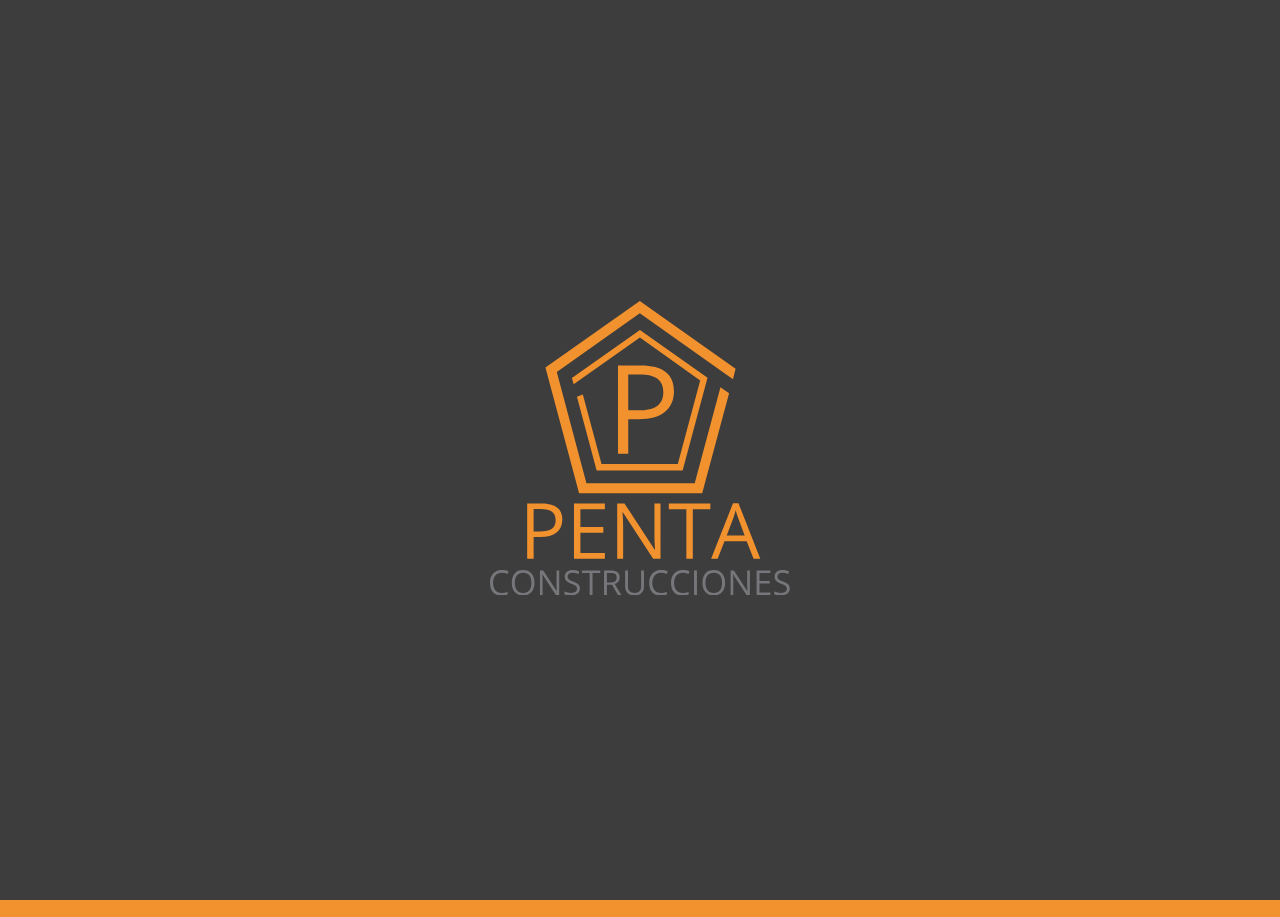
<file: index.html>
<!DOCTYPE html>
<html lang="es">
<head>
    <meta charset="UTF-8">
    <meta http-equiv="X-UA-Compatible" content="IE=edge">
    <meta name="viewport" content="width=device-width, initial-scale=1.0">
    <title>Constructora Penta SRL</title>
    <link rel="stylesheet" href="./style.css">
</head>
<body>
    <section class='intro'>
        <div class='intro-content'>
            <div class="hide">
                <div class='logo'>                    
                        <svg id='logo' width="300px" height='auto' viewBox="0 0 1043 1024" fill="none" xmlns="http://www.w3.org/2000/svg">
                            <path d="M129.233 703.756H179.199C227.363 703.756 251.445 722.477 251.445 759.918C251.445 779.43 244.766 794.459 231.406 805.006C218.135 815.465 199.106 820.694 174.321 820.694H151.646V896.5H129.233V703.756ZM151.646 723.136V801.446H171.816C191.768 801.446 206.138 798.238 214.927 791.822C223.804 785.318 228.242 775.387 228.242 762.027C228.242 748.58 224.023 738.736 215.586 732.496C207.236 726.256 194.272 723.136 176.694 723.136H151.646Z" fill="#F2922E"/>
                            <path d="M399.365 723.663H314.331V785.758H394.092V805.533H314.331V876.461H399.365V896.5H291.919V703.756H399.365V723.663Z" fill="#F2922E"/>
                            <path d="M592.769 896.5H567.192L461.855 734.737H460.801C462.207 753.106 462.91 770.509 462.91 786.944V896.5H442.212V703.756H467.524L572.598 864.859H573.652L572.466 842.052C572.026 832.911 571.807 826.407 571.807 822.54C571.807 818.585 571.807 815.86 571.807 814.366V703.756H592.769V896.5Z" fill="#F2922E"/>
                            <path d="M766.133 723.663H705.093V896.5H682.681V723.663H621.641V703.756H766.133V723.663Z" fill="#F2922E"/>
                            <path d="M939.629 896.5H916.426L892.432 835.196H815.176L791.445 896.5H768.77L844.971 702.965H863.823L939.629 896.5ZM885.444 815.025L863.032 755.304C860.044 747.569 857.056 738.297 854.067 727.486C852.134 735.748 849.365 745.021 845.762 755.304L823.086 815.025H885.444Z" fill="#F2922E"/>
                            <path d="M39.4922 1023.67C26.8359 1023.67 17.0898 1019.84 10.2539 1012.19C3.41797 1004.53 0 993.652 0 979.551C0 979.355 0 979.16 0 978.965C0 970.449 1.64062 962.891 4.92188 956.289C8.24219 949.688 13.0078 944.59 19.2188 940.996C25.4688 937.402 32.6367 935.605 40.7227 935.605C40.918 935.605 41.0938 935.605 41.25 935.605C50.1953 935.605 58.0469 937.246 64.8047 940.527L60.5859 949.082C54.0625 946.035 47.5781 944.512 41.1328 944.512C31.7188 944.512 24.2773 947.656 18.8086 953.945C13.3789 960.195 10.6641 968.848 10.6641 979.902C10.6641 990.918 13.2812 999.512 18.5156 1005.68C23.7891 1011.78 31.2891 1014.82 41.0156 1014.82C47.0312 1014.82 53.8477 1013.75 61.4648 1011.6V1020.33C55.3711 1022.56 48.0469 1023.67 39.4922 1023.67Z" fill="#76777A"/>
                            <path d="M75.7617 979.609C75.7617 965.586 79.1992 954.727 86.0742 947.031C92.9492 939.336 102.617 935.488 115.078 935.488C127.578 935.488 137.285 939.395 144.199 947.207C151.113 955.02 154.57 965.801 154.57 979.551C154.57 993.301 151.094 1004.1 144.141 1011.95C137.227 1019.77 127.52 1023.67 115.02 1023.67C102.559 1023.67 92.8906 1019.82 86.0156 1012.13C79.1797 1004.43 75.7617 993.594 75.7617 979.609ZM144.023 979.668C144.023 968.066 141.602 959.297 136.758 953.359C131.953 947.383 124.805 944.395 115.312 944.395C105.859 944.395 98.6523 947.402 93.6914 953.418C88.7695 959.395 86.3086 968.145 86.3086 979.668C86.3086 991.152 88.7695 999.902 93.6914 1005.92C98.6523 1011.93 105.859 1014.94 115.312 1014.94C124.766 1014.94 131.914 1011.95 136.758 1005.98C141.602 1000 144.023 991.23 144.023 979.668Z" fill="#76777A"/>
                            <path d="M240.645 1022.5H229.277L182.461 950.605H181.992C182.617 958.77 182.93 966.504 182.93 973.809V1022.5H173.73V936.836H184.98L231.68 1008.44H232.148L231.621 998.301C231.426 994.238 231.328 991.348 231.328 989.629C231.328 987.871 231.328 986.66 231.328 985.996V936.836H240.645V1022.5Z" fill="#76777A"/>
                            <path d="M282.422 1014.94C288.984 1014.94 293.965 1013.69 297.363 1011.19C300.762 1008.69 302.461 1005.18 302.461 1000.64C302.461 997.715 301.855 995.293 300.645 993.379C299.473 991.465 297.5 989.727 294.727 988.164C291.992 986.562 287.734 984.727 281.953 982.656C273.945 979.766 268.242 976.367 264.844 972.461C261.445 968.555 259.746 963.398 259.746 956.992C259.746 950.547 262.227 945.371 267.188 941.465C272.148 937.559 278.789 935.605 287.109 935.605C295.43 935.605 303.164 937.168 310.312 940.293L307.266 948.965C300.234 945.996 293.359 944.512 286.641 944.512C281.367 944.512 277.246 945.645 274.277 947.91C271.309 950.176 269.824 953.32 269.824 957.344C269.824 960.273 270.371 962.695 271.465 964.609C272.559 966.523 274.355 968.262 276.855 969.824C279.395 971.348 283.418 973.105 288.926 975.098C297.988 978.379 304.18 981.855 307.5 985.527C310.859 989.199 312.539 993.926 312.539 999.707C312.539 1007.17 309.805 1013.05 304.336 1017.34C298.867 1021.56 291.23 1023.67 281.426 1023.67C271.621 1023.67 264.023 1022.36 258.633 1019.75V1010.14C266.172 1013.34 274.102 1014.94 282.422 1014.94Z" fill="#76777A"/>
                            <path d="M383.555 945.684H356.426V1022.5H346.465V945.684H319.336V936.836H383.555V945.684Z" fill="#76777A"/>
                            <path d="M396.504 936.836H420C430.469 936.836 438.223 938.848 443.262 942.871C448.301 946.855 450.82 952.91 450.82 961.035C450.82 972.363 445.078 980.02 433.594 984.004L456.855 1022.5H445.078L424.336 986.875H406.465V1022.5H396.504V936.836ZM406.465 945.566V978.32H420.117C427.109 978.32 432.246 976.934 435.527 974.16C438.848 971.387 440.508 967.188 440.508 961.562C440.508 955.938 438.828 951.875 435.469 949.375C432.148 946.836 426.797 945.566 419.414 945.566H406.465Z" fill="#76777A"/>
                            <path d="M535.371 936.836V992.266C535.371 1002.07 532.402 1009.77 526.465 1015.35C520.566 1020.9 512.48 1023.67 502.207 1023.67C491.934 1023.67 483.945 1020.86 478.242 1015.23C472.617 1009.61 469.805 1001.88 469.805 992.031V936.836H479.766V992.734C479.766 999.922 481.719 1005.43 485.625 1009.26C489.57 1013.05 495.234 1014.94 502.617 1014.94C510 1014.94 515.645 1013.01 519.551 1009.14C523.457 1005.27 525.41 999.766 525.41 992.617V936.836H535.371Z" fill="#76777A"/>
                            <path d="M593.086 1023.67C580.43 1023.67 570.684 1019.84 563.848 1012.19C557.012 1004.53 553.594 993.652 553.594 979.551C553.594 979.355 553.594 979.16 553.594 978.965C553.594 970.449 555.234 962.891 558.516 956.289C561.836 949.688 566.602 944.59 572.812 940.996C579.062 937.402 586.23 935.605 594.316 935.605C594.512 935.605 594.688 935.605 594.844 935.605C603.789 935.605 611.641 937.246 618.398 940.527L614.18 949.082C607.656 946.035 601.172 944.512 594.727 944.512C585.312 944.512 577.871 947.656 572.402 953.945C566.973 960.195 564.258 968.848 564.258 979.902C564.258 990.918 566.875 999.512 572.109 1005.68C577.383 1011.78 584.883 1014.82 594.609 1014.82C600.625 1014.82 607.441 1013.75 615.059 1011.6V1020.33C608.965 1022.56 601.641 1023.67 593.086 1023.67Z" fill="#76777A"/>
                            <path d="M668.789 1023.67C656.133 1023.67 646.387 1019.84 639.551 1012.19C632.715 1004.53 629.297 993.652 629.297 979.551C629.297 979.355 629.297 979.16 629.297 978.965C629.297 970.449 630.938 962.891 634.219 956.289C637.539 949.688 642.305 944.59 648.516 940.996C654.766 937.402 661.934 935.605 670.02 935.605C670.215 935.605 670.391 935.605 670.547 935.605C679.492 935.605 687.344 937.246 694.102 940.527L689.883 949.082C683.359 946.035 676.875 944.512 670.43 944.512C661.016 944.512 653.574 947.656 648.105 953.945C642.676 960.195 639.961 968.848 639.961 979.902C639.961 990.918 642.578 999.512 647.812 1005.68C653.086 1011.78 660.586 1014.82 670.312 1014.82C676.328 1014.82 683.145 1013.75 690.762 1011.6V1020.33C684.668 1022.56 677.344 1023.67 668.789 1023.67Z" fill="#76777A"/>
                            <path d="M719.473 1022.5H709.512V936.836H719.473V1022.5Z" fill="#76777A"/>
                            <path d="M738.574 979.609C738.574 965.586 742.012 954.727 748.887 947.031C755.762 939.336 765.43 935.488 777.891 935.488C790.391 935.488 800.098 939.395 807.012 947.207C813.926 955.02 817.383 965.801 817.383 979.551C817.383 993.301 813.906 1004.1 806.953 1011.95C800.039 1019.77 790.332 1023.67 777.832 1023.67C765.371 1023.67 755.703 1019.82 748.828 1012.13C741.992 1004.43 738.574 993.594 738.574 979.609ZM806.836 979.668C806.836 968.066 804.414 959.297 799.57 953.359C794.766 947.383 787.617 944.395 778.125 944.395C768.672 944.395 761.465 947.402 756.504 953.418C751.582 959.395 749.121 968.145 749.121 979.668C749.121 991.152 751.582 999.902 756.504 1005.92C761.465 1011.93 768.672 1014.94 778.125 1014.94C787.578 1014.94 794.727 1011.95 799.57 1005.98C804.414 1000 806.836 991.23 806.836 979.668Z" fill="#76777A"/>
                            <path d="M903.457 1022.5H892.09L845.273 950.605H844.805C845.43 958.77 845.742 966.504 845.742 973.809V1022.5H836.543V936.836H847.793L894.492 1008.44H894.961L894.434 998.301C894.238 994.238 894.141 991.348 894.141 989.629C894.141 987.871 894.141 986.66 894.141 985.996V936.836H903.457V1022.5Z" fill="#76777A"/>
                            <path d="M974.766 945.684H936.973V973.281H972.422V982.07H936.973V1013.59H974.766V1022.5H927.012V936.836H974.766V945.684Z" fill="#76777A"/>
                            <path d="M1012.03 1014.94C1018.59 1014.94 1023.57 1013.69 1026.97 1011.19C1030.37 1008.69 1032.07 1005.18 1032.07 1000.64C1032.07 997.715 1031.46 995.293 1030.25 993.379C1029.08 991.465 1027.11 989.727 1024.34 988.164C1021.6 986.562 1017.34 984.727 1011.56 982.656C1003.55 979.766 997.852 976.367 994.453 972.461C991.055 968.555 989.355 963.398 989.355 956.992C989.355 950.547 991.836 945.371 996.797 941.465C1001.76 937.559 1008.4 935.605 1016.72 935.605C1025.04 935.605 1032.77 937.168 1039.92 940.293L1036.88 948.965C1029.84 945.996 1022.97 944.512 1016.25 944.512C1010.98 944.512 1006.86 945.645 1003.89 947.91C1000.92 950.176 999.434 953.32 999.434 957.344C999.434 960.273 999.98 962.695 1001.07 964.609C1002.17 966.523 1003.96 968.262 1006.46 969.824C1009 971.348 1013.03 973.105 1018.54 975.098C1027.6 978.379 1033.79 981.855 1037.11 985.527C1040.47 989.199 1042.15 993.926 1042.15 999.707C1042.15 1007.17 1039.41 1013.05 1033.95 1017.34C1028.48 1021.56 1020.84 1023.67 1011.04 1023.67C1001.23 1023.67 993.633 1022.36 988.242 1019.75V1010.14C995.781 1013.34 1003.71 1014.94 1012.03 1014.94Z" fill="#76777A"/>
                            <path d="M444.937 224.537H524.512C601.217 224.537 639.57 254.352 639.57 313.98C639.57 345.055 628.932 368.99 607.656 385.787C586.52 402.444 556.216 410.772 516.743 410.772H480.63V531.5H444.937V224.537ZM480.63 255.401V380.118H512.754C544.528 380.118 567.414 375.009 581.411 364.791C595.549 354.433 602.617 338.616 602.617 317.34C602.617 295.924 595.898 280.247 582.461 270.309C569.163 260.37 548.517 255.401 520.522 255.401H480.63Z" fill="#F2922E"/>
                            <path d="M309.734 668H737.734L831.234 321L801.234 299.5L711.734 633.5H335.234L232.234 247L520.734 42.5L844.734 272L853.734 235.5L520.734 0L192.734 231.5L309.734 668Z" fill="#F2922E"/>
                            <path d="M284.734 268L290.734 289.5L521.234 127L730.734 276.5L652.968 567H387.734L322.734 325.5L302.234 332.5L370.734 589H669.734L756.234 267L521.234 101L284.734 268Z" fill="#F2922E"/>
                        </svg>
                </div>
            </div>
            <div class='slider'></div>
        </div>
    </section>

    <main class='main'>        
        <header class='header'>
            <nav class='navbar'>
                <div class='logo-navbar'>
                    <a href="./index.html">
                        <svg id='logo'
                    width="100px"
                    height='auto'
                    viewBox="0 0 1043 1024"
                    fill="none"
                    xmlns="http://www.w3.org/2000/svg">
                        <path d="M129.233 703.756H179.199C227.363 703.756 251.445 722.477 251.445 759.918C251.445 779.43 244.766 794.459 231.406 805.006C218.135 815.465 199.106 820.694 174.321 820.694H151.646V896.5H129.233V703.756ZM151.646 723.136V801.446H171.816C191.768 801.446 206.138 798.238 214.927 791.822C223.804 785.318 228.242 775.387 228.242 762.027C228.242 748.58 224.023 738.736 215.586 732.496C207.236 726.256 194.272 723.136 176.694 723.136H151.646Z" fill="#F2922E"/>
                        <path d="M399.365 723.663H314.331V785.758H394.092V805.533H314.331V876.461H399.365V896.5H291.919V703.756H399.365V723.663Z" fill="#F2922E"/>
                        <path d="M592.769 896.5H567.192L461.855 734.737H460.801C462.207 753.106 462.91 770.509 462.91 786.944V896.5H442.212V703.756H467.524L572.598 864.859H573.652L572.466 842.052C572.026 832.911 571.807 826.407 571.807 822.54C571.807 818.585 571.807 815.86 571.807 814.366V703.756H592.769V896.5Z" fill="#F2922E"/>
                        <path d="M766.133 723.663H705.093V896.5H682.681V723.663H621.641V703.756H766.133V723.663Z" fill="#F2922E"/>
                        <path d="M939.629 896.5H916.426L892.432 835.196H815.176L791.445 896.5H768.77L844.971 702.965H863.823L939.629 896.5ZM885.444 815.025L863.032 755.304C860.044 747.569 857.056 738.297 854.067 727.486C852.134 735.748 849.365 745.021 845.762 755.304L823.086 815.025H885.444Z" fill="#F2922E"/>
                        <path d="M39.4922 1023.67C26.8359 1023.67 17.0898 1019.84 10.2539 1012.19C3.41797 1004.53 0 993.652 0 979.551C0 979.355 0 979.16 0 978.965C0 970.449 1.64062 962.891 4.92188 956.289C8.24219 949.688 13.0078 944.59 19.2188 940.996C25.4688 937.402 32.6367 935.605 40.7227 935.605C40.918 935.605 41.0938 935.605 41.25 935.605C50.1953 935.605 58.0469 937.246 64.8047 940.527L60.5859 949.082C54.0625 946.035 47.5781 944.512 41.1328 944.512C31.7188 944.512 24.2773 947.656 18.8086 953.945C13.3789 960.195 10.6641 968.848 10.6641 979.902C10.6641 990.918 13.2812 999.512 18.5156 1005.68C23.7891 1011.78 31.2891 1014.82 41.0156 1014.82C47.0312 1014.82 53.8477 1013.75 61.4648 1011.6V1020.33C55.3711 1022.56 48.0469 1023.67 39.4922 1023.67Z" fill="#76777A"/>
                        <path d="M75.7617 979.609C75.7617 965.586 79.1992 954.727 86.0742 947.031C92.9492 939.336 102.617 935.488 115.078 935.488C127.578 935.488 137.285 939.395 144.199 947.207C151.113 955.02 154.57 965.801 154.57 979.551C154.57 993.301 151.094 1004.1 144.141 1011.95C137.227 1019.77 127.52 1023.67 115.02 1023.67C102.559 1023.67 92.8906 1019.82 86.0156 1012.13C79.1797 1004.43 75.7617 993.594 75.7617 979.609ZM144.023 979.668C144.023 968.066 141.602 959.297 136.758 953.359C131.953 947.383 124.805 944.395 115.312 944.395C105.859 944.395 98.6523 947.402 93.6914 953.418C88.7695 959.395 86.3086 968.145 86.3086 979.668C86.3086 991.152 88.7695 999.902 93.6914 1005.92C98.6523 1011.93 105.859 1014.94 115.312 1014.94C124.766 1014.94 131.914 1011.95 136.758 1005.98C141.602 1000 144.023 991.23 144.023 979.668Z" fill="#76777A"/>
                        <path d="M240.645 1022.5H229.277L182.461 950.605H181.992C182.617 958.77 182.93 966.504 182.93 973.809V1022.5H173.73V936.836H184.98L231.68 1008.44H232.148L231.621 998.301C231.426 994.238 231.328 991.348 231.328 989.629C231.328 987.871 231.328 986.66 231.328 985.996V936.836H240.645V1022.5Z" fill="#76777A"/>
                        <path d="M282.422 1014.94C288.984 1014.94 293.965 1013.69 297.363 1011.19C300.762 1008.69 302.461 1005.18 302.461 1000.64C302.461 997.715 301.855 995.293 300.645 993.379C299.473 991.465 297.5 989.727 294.727 988.164C291.992 986.562 287.734 984.727 281.953 982.656C273.945 979.766 268.242 976.367 264.844 972.461C261.445 968.555 259.746 963.398 259.746 956.992C259.746 950.547 262.227 945.371 267.188 941.465C272.148 937.559 278.789 935.605 287.109 935.605C295.43 935.605 303.164 937.168 310.312 940.293L307.266 948.965C300.234 945.996 293.359 944.512 286.641 944.512C281.367 944.512 277.246 945.645 274.277 947.91C271.309 950.176 269.824 953.32 269.824 957.344C269.824 960.273 270.371 962.695 271.465 964.609C272.559 966.523 274.355 968.262 276.855 969.824C279.395 971.348 283.418 973.105 288.926 975.098C297.988 978.379 304.18 981.855 307.5 985.527C310.859 989.199 312.539 993.926 312.539 999.707C312.539 1007.17 309.805 1013.05 304.336 1017.34C298.867 1021.56 291.23 1023.67 281.426 1023.67C271.621 1023.67 264.023 1022.36 258.633 1019.75V1010.14C266.172 1013.34 274.102 1014.94 282.422 1014.94Z" fill="#76777A"/>
                        <path d="M383.555 945.684H356.426V1022.5H346.465V945.684H319.336V936.836H383.555V945.684Z" fill="#76777A"/>
                        <path d="M396.504 936.836H420C430.469 936.836 438.223 938.848 443.262 942.871C448.301 946.855 450.82 952.91 450.82 961.035C450.82 972.363 445.078 980.02 433.594 984.004L456.855 1022.5H445.078L424.336 986.875H406.465V1022.5H396.504V936.836ZM406.465 945.566V978.32H420.117C427.109 978.32 432.246 976.934 435.527 974.16C438.848 971.387 440.508 967.188 440.508 961.562C440.508 955.938 438.828 951.875 435.469 949.375C432.148 946.836 426.797 945.566 419.414 945.566H406.465Z" fill="#76777A"/>
                        <path d="M535.371 936.836V992.266C535.371 1002.07 532.402 1009.77 526.465 1015.35C520.566 1020.9 512.48 1023.67 502.207 1023.67C491.934 1023.67 483.945 1020.86 478.242 1015.23C472.617 1009.61 469.805 1001.88 469.805 992.031V936.836H479.766V992.734C479.766 999.922 481.719 1005.43 485.625 1009.26C489.57 1013.05 495.234 1014.94 502.617 1014.94C510 1014.94 515.645 1013.01 519.551 1009.14C523.457 1005.27 525.41 999.766 525.41 992.617V936.836H535.371Z" fill="#76777A"/>
                        <path d="M593.086 1023.67C580.43 1023.67 570.684 1019.84 563.848 1012.19C557.012 1004.53 553.594 993.652 553.594 979.551C553.594 979.355 553.594 979.16 553.594 978.965C553.594 970.449 555.234 962.891 558.516 956.289C561.836 949.688 566.602 944.59 572.812 940.996C579.062 937.402 586.23 935.605 594.316 935.605C594.512 935.605 594.688 935.605 594.844 935.605C603.789 935.605 611.641 937.246 618.398 940.527L614.18 949.082C607.656 946.035 601.172 944.512 594.727 944.512C585.312 944.512 577.871 947.656 572.402 953.945C566.973 960.195 564.258 968.848 564.258 979.902C564.258 990.918 566.875 999.512 572.109 1005.68C577.383 1011.78 584.883 1014.82 594.609 1014.82C600.625 1014.82 607.441 1013.75 615.059 1011.6V1020.33C608.965 1022.56 601.641 1023.67 593.086 1023.67Z" fill="#76777A"/>
                        <path d="M668.789 1023.67C656.133 1023.67 646.387 1019.84 639.551 1012.19C632.715 1004.53 629.297 993.652 629.297 979.551C629.297 979.355 629.297 979.16 629.297 978.965C629.297 970.449 630.938 962.891 634.219 956.289C637.539 949.688 642.305 944.59 648.516 940.996C654.766 937.402 661.934 935.605 670.02 935.605C670.215 935.605 670.391 935.605 670.547 935.605C679.492 935.605 687.344 937.246 694.102 940.527L689.883 949.082C683.359 946.035 676.875 944.512 670.43 944.512C661.016 944.512 653.574 947.656 648.105 953.945C642.676 960.195 639.961 968.848 639.961 979.902C639.961 990.918 642.578 999.512 647.812 1005.68C653.086 1011.78 660.586 1014.82 670.312 1014.82C676.328 1014.82 683.145 1013.75 690.762 1011.6V1020.33C684.668 1022.56 677.344 1023.67 668.789 1023.67Z" fill="#76777A"/>
                        <path d="M719.473 1022.5H709.512V936.836H719.473V1022.5Z" fill="#76777A"/>
                        <path d="M738.574 979.609C738.574 965.586 742.012 954.727 748.887 947.031C755.762 939.336 765.43 935.488 777.891 935.488C790.391 935.488 800.098 939.395 807.012 947.207C813.926 955.02 817.383 965.801 817.383 979.551C817.383 993.301 813.906 1004.1 806.953 1011.95C800.039 1019.77 790.332 1023.67 777.832 1023.67C765.371 1023.67 755.703 1019.82 748.828 1012.13C741.992 1004.43 738.574 993.594 738.574 979.609ZM806.836 979.668C806.836 968.066 804.414 959.297 799.57 953.359C794.766 947.383 787.617 944.395 778.125 944.395C768.672 944.395 761.465 947.402 756.504 953.418C751.582 959.395 749.121 968.145 749.121 979.668C749.121 991.152 751.582 999.902 756.504 1005.92C761.465 1011.93 768.672 1014.94 778.125 1014.94C787.578 1014.94 794.727 1011.95 799.57 1005.98C804.414 1000 806.836 991.23 806.836 979.668Z" fill="#76777A"/>
                        <path d="M903.457 1022.5H892.09L845.273 950.605H844.805C845.43 958.77 845.742 966.504 845.742 973.809V1022.5H836.543V936.836H847.793L894.492 1008.44H894.961L894.434 998.301C894.238 994.238 894.141 991.348 894.141 989.629C894.141 987.871 894.141 986.66 894.141 985.996V936.836H903.457V1022.5Z" fill="#76777A"/>
                        <path d="M974.766 945.684H936.973V973.281H972.422V982.07H936.973V1013.59H974.766V1022.5H927.012V936.836H974.766V945.684Z" fill="#76777A"/>
                        <path d="M1012.03 1014.94C1018.59 1014.94 1023.57 1013.69 1026.97 1011.19C1030.37 1008.69 1032.07 1005.18 1032.07 1000.64C1032.07 997.715 1031.46 995.293 1030.25 993.379C1029.08 991.465 1027.11 989.727 1024.34 988.164C1021.6 986.562 1017.34 984.727 1011.56 982.656C1003.55 979.766 997.852 976.367 994.453 972.461C991.055 968.555 989.355 963.398 989.355 956.992C989.355 950.547 991.836 945.371 996.797 941.465C1001.76 937.559 1008.4 935.605 1016.72 935.605C1025.04 935.605 1032.77 937.168 1039.92 940.293L1036.88 948.965C1029.84 945.996 1022.97 944.512 1016.25 944.512C1010.98 944.512 1006.86 945.645 1003.89 947.91C1000.92 950.176 999.434 953.32 999.434 957.344C999.434 960.273 999.98 962.695 1001.07 964.609C1002.17 966.523 1003.96 968.262 1006.46 969.824C1009 971.348 1013.03 973.105 1018.54 975.098C1027.6 978.379 1033.79 981.855 1037.11 985.527C1040.47 989.199 1042.15 993.926 1042.15 999.707C1042.15 1007.17 1039.41 1013.05 1033.95 1017.34C1028.48 1021.56 1020.84 1023.67 1011.04 1023.67C1001.23 1023.67 993.633 1022.36 988.242 1019.75V1010.14C995.781 1013.34 1003.71 1014.94 1012.03 1014.94Z" fill="#76777A"/>
                        <path d="M444.937 224.537H524.512C601.217 224.537 639.57 254.352 639.57 313.98C639.57 345.055 628.932 368.99 607.656 385.787C586.52 402.444 556.216 410.772 516.743 410.772H480.63V531.5H444.937V224.537ZM480.63 255.401V380.118H512.754C544.528 380.118 567.414 375.009 581.411 364.791C595.549 354.433 602.617 338.616 602.617 317.34C602.617 295.924 595.898 280.247 582.461 270.309C569.163 260.37 548.517 255.401 520.522 255.401H480.63Z" fill="#F2922E"/>
                        <path d="M309.734 668H737.734L831.234 321L801.234 299.5L711.734 633.5H335.234L232.234 247L520.734 42.5L844.734 272L853.734 235.5L520.734 0L192.734 231.5L309.734 668Z" fill="#F2922E"/>
                        <path d="M284.734 268L290.734 289.5L521.234 127L730.734 276.5L652.968 567H387.734L322.734 325.5L302.234 332.5L370.734 589H669.734L756.234 267L521.234 101L284.734 268Z" fill="#F2922E"/>
                    </svg>
                    </a>                    
                </div>
                <ul class='nav-links'>
                    <li><a href="./home.html">Home</a></li>
                    <li><a href="./proyectos.html">Obras</a></li>
                    <li><a href="./empresa.html">Empresa</a></li>
                    <li><a href="./contacto.html">Contacto</a></li>
                </ul>
            </nav>
        </header>

        <div class='content'>
            <div class='home'>
                <h1>PENTA</h1>       
                <h2>Construcciones</h2>
                <p>Lorem ipsum dolor sit amet consectetur adipisicing elit. Nemo beatae atque quo,
                    minima perspiciatis enim quisquam officiis nobis itaque accusamus iste asperiores,
                    odit soluta? Molestias expedita quam omnis quos libero.
                </p>
                <img class='img-main' src="./assets/Img_main.jpg" alt="edificio en construccion">
                <span>
                    <button><a href="./contacto.html">Contacto</a></button>
                </span>
            </div>
        </div>

        <div id='map'></div>

        <footer class='footer'>
            <h3>Constructora Penta SRL - 2021 - Todos los derechos reservados.</h3>
        </footer>

    </main>
    
    <script src="https://cdnjs.cloudflare.com/ajax/libs/gsap/3.8.0/gsap.min.js"
            integrity="sha512-eP6ippJojIKXKO8EPLtsUMS+/sAGHGo1UN/38swqZa1ypfcD4I0V/ac5G3VzaHfDaklFmQLEs51lhkkVaqg60Q=="
            crossorigin="anonymous"
            referrerpolicy="no-referrer"></script>
    <script src="./index.js"></script>
</body>
</html>
</file>
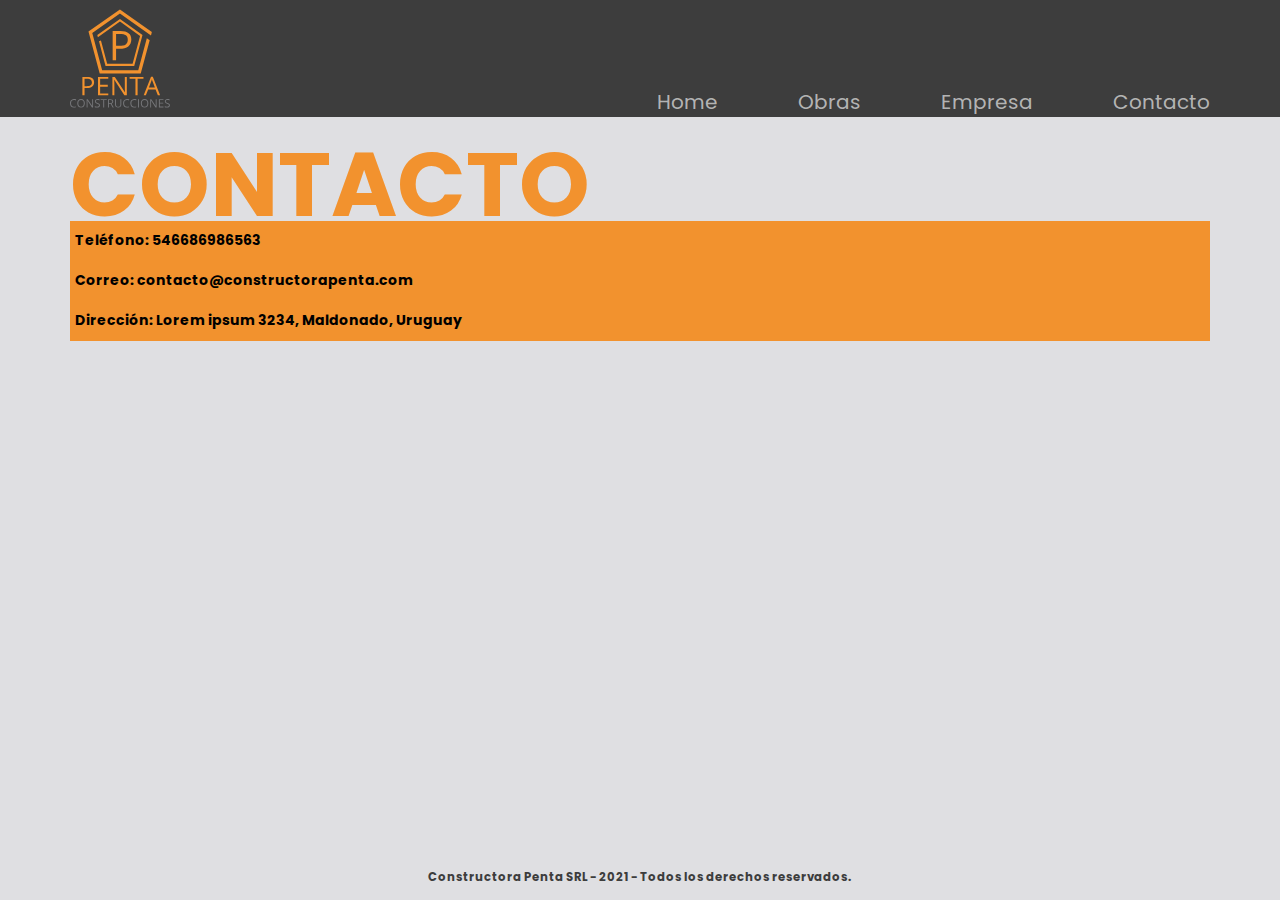
<file: contacto.html>
<!DOCTYPE html>
<html lang="es">
<head>
    <meta charset="UTF-8">
    <meta http-equiv="X-UA-Compatible" content="IE=edge">
    <meta name="viewport" content="width=device-width, initial-scale=1.0">
    <title>Constructora Penta SRL</title>
    <link rel="stylesheet" href="./style.css">
</head>
<body>
    <main class='main'>        
        <header class='header'>
            <nav class='navbar'>
                <div class='logo-navbar'>
                    <a href="./home.html">
                        <svg id='logo'
                    width="100px"
                    height='auto'
                    viewBox="0 0 1043 1024"
                    fill="none"
                    xmlns="http://www.w3.org/2000/svg">
                        <path d="M129.233 703.756H179.199C227.363 703.756 251.445 722.477 251.445 759.918C251.445 779.43 244.766 794.459 231.406 805.006C218.135 815.465 199.106 820.694 174.321 820.694H151.646V896.5H129.233V703.756ZM151.646 723.136V801.446H171.816C191.768 801.446 206.138 798.238 214.927 791.822C223.804 785.318 228.242 775.387 228.242 762.027C228.242 748.58 224.023 738.736 215.586 732.496C207.236 726.256 194.272 723.136 176.694 723.136H151.646Z" fill="#F2922E"/>
                        <path d="M399.365 723.663H314.331V785.758H394.092V805.533H314.331V876.461H399.365V896.5H291.919V703.756H399.365V723.663Z" fill="#F2922E"/>
                        <path d="M592.769 896.5H567.192L461.855 734.737H460.801C462.207 753.106 462.91 770.509 462.91 786.944V896.5H442.212V703.756H467.524L572.598 864.859H573.652L572.466 842.052C572.026 832.911 571.807 826.407 571.807 822.54C571.807 818.585 571.807 815.86 571.807 814.366V703.756H592.769V896.5Z" fill="#F2922E"/>
                        <path d="M766.133 723.663H705.093V896.5H682.681V723.663H621.641V703.756H766.133V723.663Z" fill="#F2922E"/>
                        <path d="M939.629 896.5H916.426L892.432 835.196H815.176L791.445 896.5H768.77L844.971 702.965H863.823L939.629 896.5ZM885.444 815.025L863.032 755.304C860.044 747.569 857.056 738.297 854.067 727.486C852.134 735.748 849.365 745.021 845.762 755.304L823.086 815.025H885.444Z" fill="#F2922E"/>
                        <path d="M39.4922 1023.67C26.8359 1023.67 17.0898 1019.84 10.2539 1012.19C3.41797 1004.53 0 993.652 0 979.551C0 979.355 0 979.16 0 978.965C0 970.449 1.64062 962.891 4.92188 956.289C8.24219 949.688 13.0078 944.59 19.2188 940.996C25.4688 937.402 32.6367 935.605 40.7227 935.605C40.918 935.605 41.0938 935.605 41.25 935.605C50.1953 935.605 58.0469 937.246 64.8047 940.527L60.5859 949.082C54.0625 946.035 47.5781 944.512 41.1328 944.512C31.7188 944.512 24.2773 947.656 18.8086 953.945C13.3789 960.195 10.6641 968.848 10.6641 979.902C10.6641 990.918 13.2812 999.512 18.5156 1005.68C23.7891 1011.78 31.2891 1014.82 41.0156 1014.82C47.0312 1014.82 53.8477 1013.75 61.4648 1011.6V1020.33C55.3711 1022.56 48.0469 1023.67 39.4922 1023.67Z" fill="#76777A"/>
                        <path d="M75.7617 979.609C75.7617 965.586 79.1992 954.727 86.0742 947.031C92.9492 939.336 102.617 935.488 115.078 935.488C127.578 935.488 137.285 939.395 144.199 947.207C151.113 955.02 154.57 965.801 154.57 979.551C154.57 993.301 151.094 1004.1 144.141 1011.95C137.227 1019.77 127.52 1023.67 115.02 1023.67C102.559 1023.67 92.8906 1019.82 86.0156 1012.13C79.1797 1004.43 75.7617 993.594 75.7617 979.609ZM144.023 979.668C144.023 968.066 141.602 959.297 136.758 953.359C131.953 947.383 124.805 944.395 115.312 944.395C105.859 944.395 98.6523 947.402 93.6914 953.418C88.7695 959.395 86.3086 968.145 86.3086 979.668C86.3086 991.152 88.7695 999.902 93.6914 1005.92C98.6523 1011.93 105.859 1014.94 115.312 1014.94C124.766 1014.94 131.914 1011.95 136.758 1005.98C141.602 1000 144.023 991.23 144.023 979.668Z" fill="#76777A"/>
                        <path d="M240.645 1022.5H229.277L182.461 950.605H181.992C182.617 958.77 182.93 966.504 182.93 973.809V1022.5H173.73V936.836H184.98L231.68 1008.44H232.148L231.621 998.301C231.426 994.238 231.328 991.348 231.328 989.629C231.328 987.871 231.328 986.66 231.328 985.996V936.836H240.645V1022.5Z" fill="#76777A"/>
                        <path d="M282.422 1014.94C288.984 1014.94 293.965 1013.69 297.363 1011.19C300.762 1008.69 302.461 1005.18 302.461 1000.64C302.461 997.715 301.855 995.293 300.645 993.379C299.473 991.465 297.5 989.727 294.727 988.164C291.992 986.562 287.734 984.727 281.953 982.656C273.945 979.766 268.242 976.367 264.844 972.461C261.445 968.555 259.746 963.398 259.746 956.992C259.746 950.547 262.227 945.371 267.188 941.465C272.148 937.559 278.789 935.605 287.109 935.605C295.43 935.605 303.164 937.168 310.312 940.293L307.266 948.965C300.234 945.996 293.359 944.512 286.641 944.512C281.367 944.512 277.246 945.645 274.277 947.91C271.309 950.176 269.824 953.32 269.824 957.344C269.824 960.273 270.371 962.695 271.465 964.609C272.559 966.523 274.355 968.262 276.855 969.824C279.395 971.348 283.418 973.105 288.926 975.098C297.988 978.379 304.18 981.855 307.5 985.527C310.859 989.199 312.539 993.926 312.539 999.707C312.539 1007.17 309.805 1013.05 304.336 1017.34C298.867 1021.56 291.23 1023.67 281.426 1023.67C271.621 1023.67 264.023 1022.36 258.633 1019.75V1010.14C266.172 1013.34 274.102 1014.94 282.422 1014.94Z" fill="#76777A"/>
                        <path d="M383.555 945.684H356.426V1022.5H346.465V945.684H319.336V936.836H383.555V945.684Z" fill="#76777A"/>
                        <path d="M396.504 936.836H420C430.469 936.836 438.223 938.848 443.262 942.871C448.301 946.855 450.82 952.91 450.82 961.035C450.82 972.363 445.078 980.02 433.594 984.004L456.855 1022.5H445.078L424.336 986.875H406.465V1022.5H396.504V936.836ZM406.465 945.566V978.32H420.117C427.109 978.32 432.246 976.934 435.527 974.16C438.848 971.387 440.508 967.188 440.508 961.562C440.508 955.938 438.828 951.875 435.469 949.375C432.148 946.836 426.797 945.566 419.414 945.566H406.465Z" fill="#76777A"/>
                        <path d="M535.371 936.836V992.266C535.371 1002.07 532.402 1009.77 526.465 1015.35C520.566 1020.9 512.48 1023.67 502.207 1023.67C491.934 1023.67 483.945 1020.86 478.242 1015.23C472.617 1009.61 469.805 1001.88 469.805 992.031V936.836H479.766V992.734C479.766 999.922 481.719 1005.43 485.625 1009.26C489.57 1013.05 495.234 1014.94 502.617 1014.94C510 1014.94 515.645 1013.01 519.551 1009.14C523.457 1005.27 525.41 999.766 525.41 992.617V936.836H535.371Z" fill="#76777A"/>
                        <path d="M593.086 1023.67C580.43 1023.67 570.684 1019.84 563.848 1012.19C557.012 1004.53 553.594 993.652 553.594 979.551C553.594 979.355 553.594 979.16 553.594 978.965C553.594 970.449 555.234 962.891 558.516 956.289C561.836 949.688 566.602 944.59 572.812 940.996C579.062 937.402 586.23 935.605 594.316 935.605C594.512 935.605 594.688 935.605 594.844 935.605C603.789 935.605 611.641 937.246 618.398 940.527L614.18 949.082C607.656 946.035 601.172 944.512 594.727 944.512C585.312 944.512 577.871 947.656 572.402 953.945C566.973 960.195 564.258 968.848 564.258 979.902C564.258 990.918 566.875 999.512 572.109 1005.68C577.383 1011.78 584.883 1014.82 594.609 1014.82C600.625 1014.82 607.441 1013.75 615.059 1011.6V1020.33C608.965 1022.56 601.641 1023.67 593.086 1023.67Z" fill="#76777A"/>
                        <path d="M668.789 1023.67C656.133 1023.67 646.387 1019.84 639.551 1012.19C632.715 1004.53 629.297 993.652 629.297 979.551C629.297 979.355 629.297 979.16 629.297 978.965C629.297 970.449 630.938 962.891 634.219 956.289C637.539 949.688 642.305 944.59 648.516 940.996C654.766 937.402 661.934 935.605 670.02 935.605C670.215 935.605 670.391 935.605 670.547 935.605C679.492 935.605 687.344 937.246 694.102 940.527L689.883 949.082C683.359 946.035 676.875 944.512 670.43 944.512C661.016 944.512 653.574 947.656 648.105 953.945C642.676 960.195 639.961 968.848 639.961 979.902C639.961 990.918 642.578 999.512 647.812 1005.68C653.086 1011.78 660.586 1014.82 670.312 1014.82C676.328 1014.82 683.145 1013.75 690.762 1011.6V1020.33C684.668 1022.56 677.344 1023.67 668.789 1023.67Z" fill="#76777A"/>
                        <path d="M719.473 1022.5H709.512V936.836H719.473V1022.5Z" fill="#76777A"/>
                        <path d="M738.574 979.609C738.574 965.586 742.012 954.727 748.887 947.031C755.762 939.336 765.43 935.488 777.891 935.488C790.391 935.488 800.098 939.395 807.012 947.207C813.926 955.02 817.383 965.801 817.383 979.551C817.383 993.301 813.906 1004.1 806.953 1011.95C800.039 1019.77 790.332 1023.67 777.832 1023.67C765.371 1023.67 755.703 1019.82 748.828 1012.13C741.992 1004.43 738.574 993.594 738.574 979.609ZM806.836 979.668C806.836 968.066 804.414 959.297 799.57 953.359C794.766 947.383 787.617 944.395 778.125 944.395C768.672 944.395 761.465 947.402 756.504 953.418C751.582 959.395 749.121 968.145 749.121 979.668C749.121 991.152 751.582 999.902 756.504 1005.92C761.465 1011.93 768.672 1014.94 778.125 1014.94C787.578 1014.94 794.727 1011.95 799.57 1005.98C804.414 1000 806.836 991.23 806.836 979.668Z" fill="#76777A"/>
                        <path d="M903.457 1022.5H892.09L845.273 950.605H844.805C845.43 958.77 845.742 966.504 845.742 973.809V1022.5H836.543V936.836H847.793L894.492 1008.44H894.961L894.434 998.301C894.238 994.238 894.141 991.348 894.141 989.629C894.141 987.871 894.141 986.66 894.141 985.996V936.836H903.457V1022.5Z" fill="#76777A"/>
                        <path d="M974.766 945.684H936.973V973.281H972.422V982.07H936.973V1013.59H974.766V1022.5H927.012V936.836H974.766V945.684Z" fill="#76777A"/>
                        <path d="M1012.03 1014.94C1018.59 1014.94 1023.57 1013.69 1026.97 1011.19C1030.37 1008.69 1032.07 1005.18 1032.07 1000.64C1032.07 997.715 1031.46 995.293 1030.25 993.379C1029.08 991.465 1027.11 989.727 1024.34 988.164C1021.6 986.562 1017.34 984.727 1011.56 982.656C1003.55 979.766 997.852 976.367 994.453 972.461C991.055 968.555 989.355 963.398 989.355 956.992C989.355 950.547 991.836 945.371 996.797 941.465C1001.76 937.559 1008.4 935.605 1016.72 935.605C1025.04 935.605 1032.77 937.168 1039.92 940.293L1036.88 948.965C1029.84 945.996 1022.97 944.512 1016.25 944.512C1010.98 944.512 1006.86 945.645 1003.89 947.91C1000.92 950.176 999.434 953.32 999.434 957.344C999.434 960.273 999.98 962.695 1001.07 964.609C1002.17 966.523 1003.96 968.262 1006.46 969.824C1009 971.348 1013.03 973.105 1018.54 975.098C1027.6 978.379 1033.79 981.855 1037.11 985.527C1040.47 989.199 1042.15 993.926 1042.15 999.707C1042.15 1007.17 1039.41 1013.05 1033.95 1017.34C1028.48 1021.56 1020.84 1023.67 1011.04 1023.67C1001.23 1023.67 993.633 1022.36 988.242 1019.75V1010.14C995.781 1013.34 1003.71 1014.94 1012.03 1014.94Z" fill="#76777A"/>
                        <path d="M444.937 224.537H524.512C601.217 224.537 639.57 254.352 639.57 313.98C639.57 345.055 628.932 368.99 607.656 385.787C586.52 402.444 556.216 410.772 516.743 410.772H480.63V531.5H444.937V224.537ZM480.63 255.401V380.118H512.754C544.528 380.118 567.414 375.009 581.411 364.791C595.549 354.433 602.617 338.616 602.617 317.34C602.617 295.924 595.898 280.247 582.461 270.309C569.163 260.37 548.517 255.401 520.522 255.401H480.63Z" fill="#F2922E"/>
                        <path d="M309.734 668H737.734L831.234 321L801.234 299.5L711.734 633.5H335.234L232.234 247L520.734 42.5L844.734 272L853.734 235.5L520.734 0L192.734 231.5L309.734 668Z" fill="#F2922E"/>
                        <path d="M284.734 268L290.734 289.5L521.234 127L730.734 276.5L652.968 567H387.734L322.734 325.5L302.234 332.5L370.734 589H669.734L756.234 267L521.234 101L284.734 268Z" fill="#F2922E"/>
                    </svg>
                    </a>                    
                </div>
                <ul class='nav-links'>
                    <li><a href="./home.html">Home</a></li>
                    <li><a href="./proyectos.html">Obras</a></li>
                    <li><a href="./empresa.html">Empresa</a></li>
                    <li><a href="./contacto.html">Contacto</a></li>
                </ul>
            </nav>
        </header>

        <div class='content'>
            <div class='contacto'>
                <h1>CONTACTO</h1>
                <span>
                    <h3>Teléfono: 546686986563</h3>
                    <h3>Correo: contacto@constructorapenta.com</h3>
                    <h3>Dirección: Lorem ipsum 3234, Maldonado, Uruguay</h3>
                </span>
                <iframe
                class='maps'
                src="https://www.google.com/maps/embed?pb=!1m18!1m12!1m3!1d26178.345380149734!2d-54.958555695307666!3d-34.89909157602947!2m3!1f0!2f0!3f0!3m2!1i1024!2i768!4f13.1!3m3!1m2!1s0x95751a7956d8fd57%3A0x987a9b289176bbf!2sBah%C3%ADa%20Blanca%20648%2C%2020000%20Maldonado%2C%20Departamento%20de%20Maldonado%2C%20Uruguay!5e0!3m2!1ses-419!2sar!4v1634947196851!5m2!1ses-419!2sar"
                width="600"
                height="450"
                style="border:0;"
                allowfullscreen=""
                loading="lazy"
            ></iframe>
            </div>
        </div>

        <footer class='footer'>
            <h3>Constructora Penta SRL - 2021 - Todos los derechos reservados.</h3>
        </footer>

    </main>

    <script src="https://cdnjs.cloudflare.com/ajax/libs/gsap/3.8.0/gsap.min.js"
            integrity="sha512-eP6ippJojIKXKO8EPLtsUMS+/sAGHGo1UN/38swqZa1ypfcD4I0V/ac5G3VzaHfDaklFmQLEs51lhkkVaqg60Q=="
            crossorigin="anonymous"
            referrerpolicy="no-referrer"></script>
    <script src="./index.js"></script>
</body>
</html>
</file>
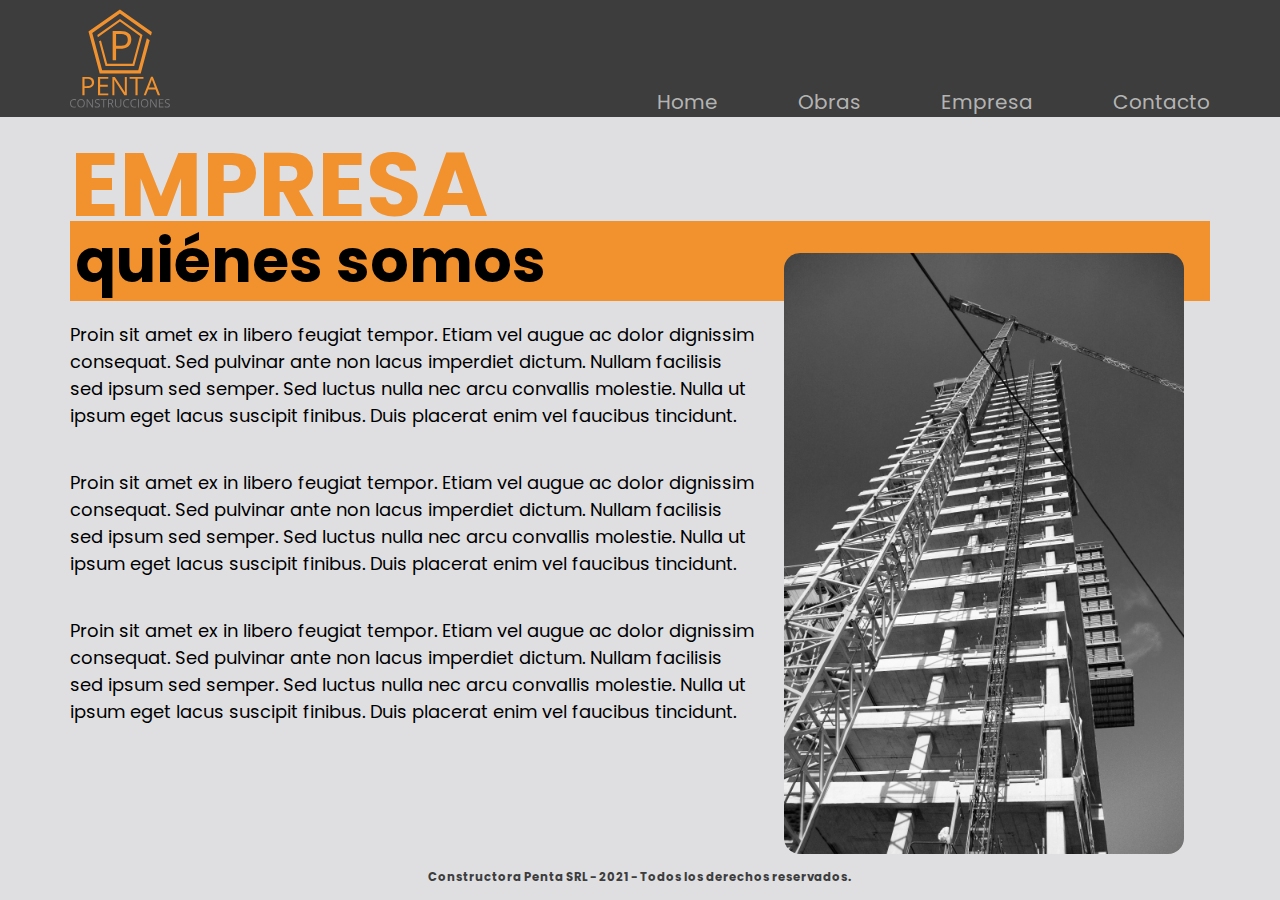
<file: empresa.html>
<!DOCTYPE html>
<html lang="es">
<head>
    <meta charset="UTF-8">
    <meta http-equiv="X-UA-Compatible" content="IE=edge">
    <meta name="viewport" content="width=device-width, initial-scale=1.0">
    <title>Constructora Penta SRL</title>
    <link rel="stylesheet" href="./style.css">
</head>
<body>
    <main class='main'>        
        <header class='header'>
            <nav class='navbar'>
                <div class='logo-navbar'>
                    <a href="./home.html">
                        <svg id='logo'
                    width="100px"
                    height='auto'
                    viewBox="0 0 1043 1024"
                    fill="none"
                    xmlns="http://www.w3.org/2000/svg">
                        <path d="M129.233 703.756H179.199C227.363 703.756 251.445 722.477 251.445 759.918C251.445 779.43 244.766 794.459 231.406 805.006C218.135 815.465 199.106 820.694 174.321 820.694H151.646V896.5H129.233V703.756ZM151.646 723.136V801.446H171.816C191.768 801.446 206.138 798.238 214.927 791.822C223.804 785.318 228.242 775.387 228.242 762.027C228.242 748.58 224.023 738.736 215.586 732.496C207.236 726.256 194.272 723.136 176.694 723.136H151.646Z" fill="#F2922E"/>
                        <path d="M399.365 723.663H314.331V785.758H394.092V805.533H314.331V876.461H399.365V896.5H291.919V703.756H399.365V723.663Z" fill="#F2922E"/>
                        <path d="M592.769 896.5H567.192L461.855 734.737H460.801C462.207 753.106 462.91 770.509 462.91 786.944V896.5H442.212V703.756H467.524L572.598 864.859H573.652L572.466 842.052C572.026 832.911 571.807 826.407 571.807 822.54C571.807 818.585 571.807 815.86 571.807 814.366V703.756H592.769V896.5Z" fill="#F2922E"/>
                        <path d="M766.133 723.663H705.093V896.5H682.681V723.663H621.641V703.756H766.133V723.663Z" fill="#F2922E"/>
                        <path d="M939.629 896.5H916.426L892.432 835.196H815.176L791.445 896.5H768.77L844.971 702.965H863.823L939.629 896.5ZM885.444 815.025L863.032 755.304C860.044 747.569 857.056 738.297 854.067 727.486C852.134 735.748 849.365 745.021 845.762 755.304L823.086 815.025H885.444Z" fill="#F2922E"/>
                        <path d="M39.4922 1023.67C26.8359 1023.67 17.0898 1019.84 10.2539 1012.19C3.41797 1004.53 0 993.652 0 979.551C0 979.355 0 979.16 0 978.965C0 970.449 1.64062 962.891 4.92188 956.289C8.24219 949.688 13.0078 944.59 19.2188 940.996C25.4688 937.402 32.6367 935.605 40.7227 935.605C40.918 935.605 41.0938 935.605 41.25 935.605C50.1953 935.605 58.0469 937.246 64.8047 940.527L60.5859 949.082C54.0625 946.035 47.5781 944.512 41.1328 944.512C31.7188 944.512 24.2773 947.656 18.8086 953.945C13.3789 960.195 10.6641 968.848 10.6641 979.902C10.6641 990.918 13.2812 999.512 18.5156 1005.68C23.7891 1011.78 31.2891 1014.82 41.0156 1014.82C47.0312 1014.82 53.8477 1013.75 61.4648 1011.6V1020.33C55.3711 1022.56 48.0469 1023.67 39.4922 1023.67Z" fill="#76777A"/>
                        <path d="M75.7617 979.609C75.7617 965.586 79.1992 954.727 86.0742 947.031C92.9492 939.336 102.617 935.488 115.078 935.488C127.578 935.488 137.285 939.395 144.199 947.207C151.113 955.02 154.57 965.801 154.57 979.551C154.57 993.301 151.094 1004.1 144.141 1011.95C137.227 1019.77 127.52 1023.67 115.02 1023.67C102.559 1023.67 92.8906 1019.82 86.0156 1012.13C79.1797 1004.43 75.7617 993.594 75.7617 979.609ZM144.023 979.668C144.023 968.066 141.602 959.297 136.758 953.359C131.953 947.383 124.805 944.395 115.312 944.395C105.859 944.395 98.6523 947.402 93.6914 953.418C88.7695 959.395 86.3086 968.145 86.3086 979.668C86.3086 991.152 88.7695 999.902 93.6914 1005.92C98.6523 1011.93 105.859 1014.94 115.312 1014.94C124.766 1014.94 131.914 1011.95 136.758 1005.98C141.602 1000 144.023 991.23 144.023 979.668Z" fill="#76777A"/>
                        <path d="M240.645 1022.5H229.277L182.461 950.605H181.992C182.617 958.77 182.93 966.504 182.93 973.809V1022.5H173.73V936.836H184.98L231.68 1008.44H232.148L231.621 998.301C231.426 994.238 231.328 991.348 231.328 989.629C231.328 987.871 231.328 986.66 231.328 985.996V936.836H240.645V1022.5Z" fill="#76777A"/>
                        <path d="M282.422 1014.94C288.984 1014.94 293.965 1013.69 297.363 1011.19C300.762 1008.69 302.461 1005.18 302.461 1000.64C302.461 997.715 301.855 995.293 300.645 993.379C299.473 991.465 297.5 989.727 294.727 988.164C291.992 986.562 287.734 984.727 281.953 982.656C273.945 979.766 268.242 976.367 264.844 972.461C261.445 968.555 259.746 963.398 259.746 956.992C259.746 950.547 262.227 945.371 267.188 941.465C272.148 937.559 278.789 935.605 287.109 935.605C295.43 935.605 303.164 937.168 310.312 940.293L307.266 948.965C300.234 945.996 293.359 944.512 286.641 944.512C281.367 944.512 277.246 945.645 274.277 947.91C271.309 950.176 269.824 953.32 269.824 957.344C269.824 960.273 270.371 962.695 271.465 964.609C272.559 966.523 274.355 968.262 276.855 969.824C279.395 971.348 283.418 973.105 288.926 975.098C297.988 978.379 304.18 981.855 307.5 985.527C310.859 989.199 312.539 993.926 312.539 999.707C312.539 1007.17 309.805 1013.05 304.336 1017.34C298.867 1021.56 291.23 1023.67 281.426 1023.67C271.621 1023.67 264.023 1022.36 258.633 1019.75V1010.14C266.172 1013.34 274.102 1014.94 282.422 1014.94Z" fill="#76777A"/>
                        <path d="M383.555 945.684H356.426V1022.5H346.465V945.684H319.336V936.836H383.555V945.684Z" fill="#76777A"/>
                        <path d="M396.504 936.836H420C430.469 936.836 438.223 938.848 443.262 942.871C448.301 946.855 450.82 952.91 450.82 961.035C450.82 972.363 445.078 980.02 433.594 984.004L456.855 1022.5H445.078L424.336 986.875H406.465V1022.5H396.504V936.836ZM406.465 945.566V978.32H420.117C427.109 978.32 432.246 976.934 435.527 974.16C438.848 971.387 440.508 967.188 440.508 961.562C440.508 955.938 438.828 951.875 435.469 949.375C432.148 946.836 426.797 945.566 419.414 945.566H406.465Z" fill="#76777A"/>
                        <path d="M535.371 936.836V992.266C535.371 1002.07 532.402 1009.77 526.465 1015.35C520.566 1020.9 512.48 1023.67 502.207 1023.67C491.934 1023.67 483.945 1020.86 478.242 1015.23C472.617 1009.61 469.805 1001.88 469.805 992.031V936.836H479.766V992.734C479.766 999.922 481.719 1005.43 485.625 1009.26C489.57 1013.05 495.234 1014.94 502.617 1014.94C510 1014.94 515.645 1013.01 519.551 1009.14C523.457 1005.27 525.41 999.766 525.41 992.617V936.836H535.371Z" fill="#76777A"/>
                        <path d="M593.086 1023.67C580.43 1023.67 570.684 1019.84 563.848 1012.19C557.012 1004.53 553.594 993.652 553.594 979.551C553.594 979.355 553.594 979.16 553.594 978.965C553.594 970.449 555.234 962.891 558.516 956.289C561.836 949.688 566.602 944.59 572.812 940.996C579.062 937.402 586.23 935.605 594.316 935.605C594.512 935.605 594.688 935.605 594.844 935.605C603.789 935.605 611.641 937.246 618.398 940.527L614.18 949.082C607.656 946.035 601.172 944.512 594.727 944.512C585.312 944.512 577.871 947.656 572.402 953.945C566.973 960.195 564.258 968.848 564.258 979.902C564.258 990.918 566.875 999.512 572.109 1005.68C577.383 1011.78 584.883 1014.82 594.609 1014.82C600.625 1014.82 607.441 1013.75 615.059 1011.6V1020.33C608.965 1022.56 601.641 1023.67 593.086 1023.67Z" fill="#76777A"/>
                        <path d="M668.789 1023.67C656.133 1023.67 646.387 1019.84 639.551 1012.19C632.715 1004.53 629.297 993.652 629.297 979.551C629.297 979.355 629.297 979.16 629.297 978.965C629.297 970.449 630.938 962.891 634.219 956.289C637.539 949.688 642.305 944.59 648.516 940.996C654.766 937.402 661.934 935.605 670.02 935.605C670.215 935.605 670.391 935.605 670.547 935.605C679.492 935.605 687.344 937.246 694.102 940.527L689.883 949.082C683.359 946.035 676.875 944.512 670.43 944.512C661.016 944.512 653.574 947.656 648.105 953.945C642.676 960.195 639.961 968.848 639.961 979.902C639.961 990.918 642.578 999.512 647.812 1005.68C653.086 1011.78 660.586 1014.82 670.312 1014.82C676.328 1014.82 683.145 1013.75 690.762 1011.6V1020.33C684.668 1022.56 677.344 1023.67 668.789 1023.67Z" fill="#76777A"/>
                        <path d="M719.473 1022.5H709.512V936.836H719.473V1022.5Z" fill="#76777A"/>
                        <path d="M738.574 979.609C738.574 965.586 742.012 954.727 748.887 947.031C755.762 939.336 765.43 935.488 777.891 935.488C790.391 935.488 800.098 939.395 807.012 947.207C813.926 955.02 817.383 965.801 817.383 979.551C817.383 993.301 813.906 1004.1 806.953 1011.95C800.039 1019.77 790.332 1023.67 777.832 1023.67C765.371 1023.67 755.703 1019.82 748.828 1012.13C741.992 1004.43 738.574 993.594 738.574 979.609ZM806.836 979.668C806.836 968.066 804.414 959.297 799.57 953.359C794.766 947.383 787.617 944.395 778.125 944.395C768.672 944.395 761.465 947.402 756.504 953.418C751.582 959.395 749.121 968.145 749.121 979.668C749.121 991.152 751.582 999.902 756.504 1005.92C761.465 1011.93 768.672 1014.94 778.125 1014.94C787.578 1014.94 794.727 1011.95 799.57 1005.98C804.414 1000 806.836 991.23 806.836 979.668Z" fill="#76777A"/>
                        <path d="M903.457 1022.5H892.09L845.273 950.605H844.805C845.43 958.77 845.742 966.504 845.742 973.809V1022.5H836.543V936.836H847.793L894.492 1008.44H894.961L894.434 998.301C894.238 994.238 894.141 991.348 894.141 989.629C894.141 987.871 894.141 986.66 894.141 985.996V936.836H903.457V1022.5Z" fill="#76777A"/>
                        <path d="M974.766 945.684H936.973V973.281H972.422V982.07H936.973V1013.59H974.766V1022.5H927.012V936.836H974.766V945.684Z" fill="#76777A"/>
                        <path d="M1012.03 1014.94C1018.59 1014.94 1023.57 1013.69 1026.97 1011.19C1030.37 1008.69 1032.07 1005.18 1032.07 1000.64C1032.07 997.715 1031.46 995.293 1030.25 993.379C1029.08 991.465 1027.11 989.727 1024.34 988.164C1021.6 986.562 1017.34 984.727 1011.56 982.656C1003.55 979.766 997.852 976.367 994.453 972.461C991.055 968.555 989.355 963.398 989.355 956.992C989.355 950.547 991.836 945.371 996.797 941.465C1001.76 937.559 1008.4 935.605 1016.72 935.605C1025.04 935.605 1032.77 937.168 1039.92 940.293L1036.88 948.965C1029.84 945.996 1022.97 944.512 1016.25 944.512C1010.98 944.512 1006.86 945.645 1003.89 947.91C1000.92 950.176 999.434 953.32 999.434 957.344C999.434 960.273 999.98 962.695 1001.07 964.609C1002.17 966.523 1003.96 968.262 1006.46 969.824C1009 971.348 1013.03 973.105 1018.54 975.098C1027.6 978.379 1033.79 981.855 1037.11 985.527C1040.47 989.199 1042.15 993.926 1042.15 999.707C1042.15 1007.17 1039.41 1013.05 1033.95 1017.34C1028.48 1021.56 1020.84 1023.67 1011.04 1023.67C1001.23 1023.67 993.633 1022.36 988.242 1019.75V1010.14C995.781 1013.34 1003.71 1014.94 1012.03 1014.94Z" fill="#76777A"/>
                        <path d="M444.937 224.537H524.512C601.217 224.537 639.57 254.352 639.57 313.98C639.57 345.055 628.932 368.99 607.656 385.787C586.52 402.444 556.216 410.772 516.743 410.772H480.63V531.5H444.937V224.537ZM480.63 255.401V380.118H512.754C544.528 380.118 567.414 375.009 581.411 364.791C595.549 354.433 602.617 338.616 602.617 317.34C602.617 295.924 595.898 280.247 582.461 270.309C569.163 260.37 548.517 255.401 520.522 255.401H480.63Z" fill="#F2922E"/>
                        <path d="M309.734 668H737.734L831.234 321L801.234 299.5L711.734 633.5H335.234L232.234 247L520.734 42.5L844.734 272L853.734 235.5L520.734 0L192.734 231.5L309.734 668Z" fill="#F2922E"/>
                        <path d="M284.734 268L290.734 289.5L521.234 127L730.734 276.5L652.968 567H387.734L322.734 325.5L302.234 332.5L370.734 589H669.734L756.234 267L521.234 101L284.734 268Z" fill="#F2922E"/>
                    </svg>
                    </a>                    
                </div>
                <ul class='nav-links'>
                    <li><a href="./home.html">Home</a></li>
                    <li><a href="./proyectos.html">Obras</a></li>
                    <li><a href="./empresa.html">Empresa</a></li>
                    <li><a href="./contacto.html">Contacto</a></li>
                </ul>
            </nav>
        </header>

        <div class='content'>
            <div class='empresa'>
                <h1>EMPRESA</h1>                
                <span>
                    <h2>quiénes somos</h2>
                </span>
                <p class='text-1'>Proin sit amet ex in libero feugiat tempor. Etiam vel augue ac dolor dignissim consequat.
                    Sed pulvinar ante non lacus imperdiet dictum. Nullam facilisis sed ipsum sed semper.
                    Sed luctus nulla nec arcu convallis molestie. Nulla ut ipsum eget lacus suscipit finibus.
                    Duis placerat enim vel faucibus tincidunt.
                </p>
                <p class='text-2'>Proin sit amet ex in libero feugiat tempor. Etiam vel augue ac dolor dignissim consequat.
                    Sed pulvinar ante non lacus imperdiet dictum. Nullam facilisis sed ipsum sed semper.
                    Sed luctus nulla nec arcu convallis molestie. Nulla ut ipsum eget lacus suscipit finibus.
                    Duis placerat enim vel faucibus tincidunt.
                </p>
                <p class='text-3'>Proin sit amet ex in libero feugiat tempor. Etiam vel augue ac dolor dignissim consequat.
                    Sed pulvinar ante non lacus imperdiet dictum. Nullam facilisis sed ipsum sed semper.
                    Sed luctus nulla nec arcu convallis molestie. Nulla ut ipsum eget lacus suscipit finibus.
                    Duis placerat enim vel faucibus tincidunt.
                </p>
                <img src="./assets/img_empresa.jpg" alt="">

            </div>
        </div>

        <footer class='footer'>
            <h3>Constructora Penta SRL - 2021 - Todos los derechos reservados.</h3>
        </footer>

    </main>

    <script src="https://cdnjs.cloudflare.com/ajax/libs/gsap/3.8.0/gsap.min.js"
            integrity="sha512-eP6ippJojIKXKO8EPLtsUMS+/sAGHGo1UN/38swqZa1ypfcD4I0V/ac5G3VzaHfDaklFmQLEs51lhkkVaqg60Q=="
            crossorigin="anonymous"
            referrerpolicy="no-referrer"></script>
    <script src="./index.js"></script>
</body>
</html>
</file>
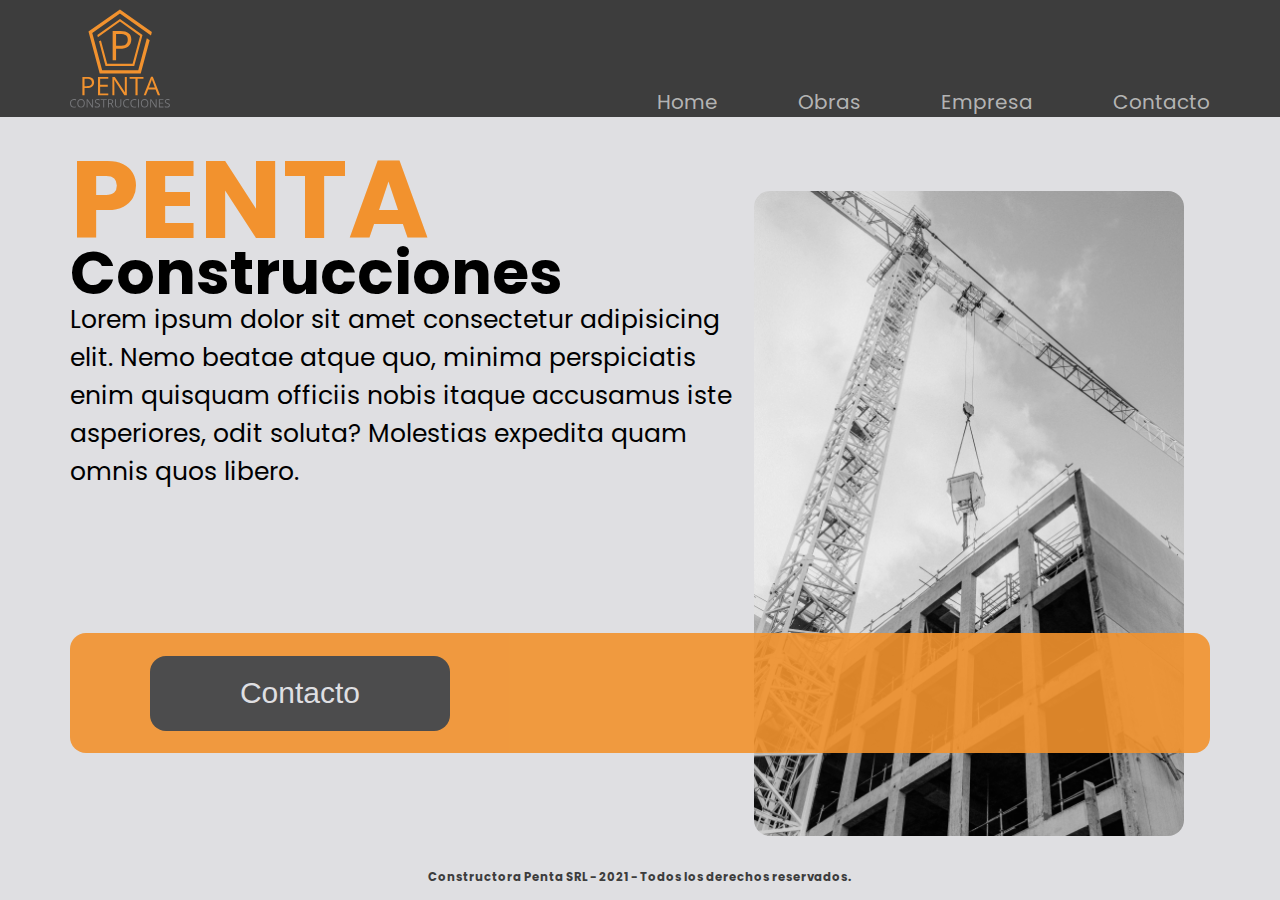
<file: home.html>
<!DOCTYPE html>
<html lang="es">
<head>
    <meta charset="UTF-8">
    <meta http-equiv="X-UA-Compatible" content="IE=edge">
    <meta name="viewport" content="width=device-width, initial-scale=1.0">
    <title>Constructora Penta SRL</title>
    <link rel="stylesheet" href="./style.css">
</head>
<body>
    <main class='main'>
        <header class='header'>
            <nav class='navbar'>
                <div class='logo-navbar'>
                    <a href="./index.html">
                        <svg id='logo'
                    width="100px"
                    height='auto'
                    viewBox="0 0 1043 1024"
                    fill="none"
                    xmlns="http://www.w3.org/2000/svg">
                        <path d="M129.233 703.756H179.199C227.363 703.756 251.445 722.477 251.445 759.918C251.445 779.43 244.766 794.459 231.406 805.006C218.135 815.465 199.106 820.694 174.321 820.694H151.646V896.5H129.233V703.756ZM151.646 723.136V801.446H171.816C191.768 801.446 206.138 798.238 214.927 791.822C223.804 785.318 228.242 775.387 228.242 762.027C228.242 748.58 224.023 738.736 215.586 732.496C207.236 726.256 194.272 723.136 176.694 723.136H151.646Z" fill="#F2922E"/>
                        <path d="M399.365 723.663H314.331V785.758H394.092V805.533H314.331V876.461H399.365V896.5H291.919V703.756H399.365V723.663Z" fill="#F2922E"/>
                        <path d="M592.769 896.5H567.192L461.855 734.737H460.801C462.207 753.106 462.91 770.509 462.91 786.944V896.5H442.212V703.756H467.524L572.598 864.859H573.652L572.466 842.052C572.026 832.911 571.807 826.407 571.807 822.54C571.807 818.585 571.807 815.86 571.807 814.366V703.756H592.769V896.5Z" fill="#F2922E"/>
                        <path d="M766.133 723.663H705.093V896.5H682.681V723.663H621.641V703.756H766.133V723.663Z" fill="#F2922E"/>
                        <path d="M939.629 896.5H916.426L892.432 835.196H815.176L791.445 896.5H768.77L844.971 702.965H863.823L939.629 896.5ZM885.444 815.025L863.032 755.304C860.044 747.569 857.056 738.297 854.067 727.486C852.134 735.748 849.365 745.021 845.762 755.304L823.086 815.025H885.444Z" fill="#F2922E"/>
                        <path d="M39.4922 1023.67C26.8359 1023.67 17.0898 1019.84 10.2539 1012.19C3.41797 1004.53 0 993.652 0 979.551C0 979.355 0 979.16 0 978.965C0 970.449 1.64062 962.891 4.92188 956.289C8.24219 949.688 13.0078 944.59 19.2188 940.996C25.4688 937.402 32.6367 935.605 40.7227 935.605C40.918 935.605 41.0938 935.605 41.25 935.605C50.1953 935.605 58.0469 937.246 64.8047 940.527L60.5859 949.082C54.0625 946.035 47.5781 944.512 41.1328 944.512C31.7188 944.512 24.2773 947.656 18.8086 953.945C13.3789 960.195 10.6641 968.848 10.6641 979.902C10.6641 990.918 13.2812 999.512 18.5156 1005.68C23.7891 1011.78 31.2891 1014.82 41.0156 1014.82C47.0312 1014.82 53.8477 1013.75 61.4648 1011.6V1020.33C55.3711 1022.56 48.0469 1023.67 39.4922 1023.67Z" fill="#76777A"/>
                        <path d="M75.7617 979.609C75.7617 965.586 79.1992 954.727 86.0742 947.031C92.9492 939.336 102.617 935.488 115.078 935.488C127.578 935.488 137.285 939.395 144.199 947.207C151.113 955.02 154.57 965.801 154.57 979.551C154.57 993.301 151.094 1004.1 144.141 1011.95C137.227 1019.77 127.52 1023.67 115.02 1023.67C102.559 1023.67 92.8906 1019.82 86.0156 1012.13C79.1797 1004.43 75.7617 993.594 75.7617 979.609ZM144.023 979.668C144.023 968.066 141.602 959.297 136.758 953.359C131.953 947.383 124.805 944.395 115.312 944.395C105.859 944.395 98.6523 947.402 93.6914 953.418C88.7695 959.395 86.3086 968.145 86.3086 979.668C86.3086 991.152 88.7695 999.902 93.6914 1005.92C98.6523 1011.93 105.859 1014.94 115.312 1014.94C124.766 1014.94 131.914 1011.95 136.758 1005.98C141.602 1000 144.023 991.23 144.023 979.668Z" fill="#76777A"/>
                        <path d="M240.645 1022.5H229.277L182.461 950.605H181.992C182.617 958.77 182.93 966.504 182.93 973.809V1022.5H173.73V936.836H184.98L231.68 1008.44H232.148L231.621 998.301C231.426 994.238 231.328 991.348 231.328 989.629C231.328 987.871 231.328 986.66 231.328 985.996V936.836H240.645V1022.5Z" fill="#76777A"/>
                        <path d="M282.422 1014.94C288.984 1014.94 293.965 1013.69 297.363 1011.19C300.762 1008.69 302.461 1005.18 302.461 1000.64C302.461 997.715 301.855 995.293 300.645 993.379C299.473 991.465 297.5 989.727 294.727 988.164C291.992 986.562 287.734 984.727 281.953 982.656C273.945 979.766 268.242 976.367 264.844 972.461C261.445 968.555 259.746 963.398 259.746 956.992C259.746 950.547 262.227 945.371 267.188 941.465C272.148 937.559 278.789 935.605 287.109 935.605C295.43 935.605 303.164 937.168 310.312 940.293L307.266 948.965C300.234 945.996 293.359 944.512 286.641 944.512C281.367 944.512 277.246 945.645 274.277 947.91C271.309 950.176 269.824 953.32 269.824 957.344C269.824 960.273 270.371 962.695 271.465 964.609C272.559 966.523 274.355 968.262 276.855 969.824C279.395 971.348 283.418 973.105 288.926 975.098C297.988 978.379 304.18 981.855 307.5 985.527C310.859 989.199 312.539 993.926 312.539 999.707C312.539 1007.17 309.805 1013.05 304.336 1017.34C298.867 1021.56 291.23 1023.67 281.426 1023.67C271.621 1023.67 264.023 1022.36 258.633 1019.75V1010.14C266.172 1013.34 274.102 1014.94 282.422 1014.94Z" fill="#76777A"/>
                        <path d="M383.555 945.684H356.426V1022.5H346.465V945.684H319.336V936.836H383.555V945.684Z" fill="#76777A"/>
                        <path d="M396.504 936.836H420C430.469 936.836 438.223 938.848 443.262 942.871C448.301 946.855 450.82 952.91 450.82 961.035C450.82 972.363 445.078 980.02 433.594 984.004L456.855 1022.5H445.078L424.336 986.875H406.465V1022.5H396.504V936.836ZM406.465 945.566V978.32H420.117C427.109 978.32 432.246 976.934 435.527 974.16C438.848 971.387 440.508 967.188 440.508 961.562C440.508 955.938 438.828 951.875 435.469 949.375C432.148 946.836 426.797 945.566 419.414 945.566H406.465Z" fill="#76777A"/>
                        <path d="M535.371 936.836V992.266C535.371 1002.07 532.402 1009.77 526.465 1015.35C520.566 1020.9 512.48 1023.67 502.207 1023.67C491.934 1023.67 483.945 1020.86 478.242 1015.23C472.617 1009.61 469.805 1001.88 469.805 992.031V936.836H479.766V992.734C479.766 999.922 481.719 1005.43 485.625 1009.26C489.57 1013.05 495.234 1014.94 502.617 1014.94C510 1014.94 515.645 1013.01 519.551 1009.14C523.457 1005.27 525.41 999.766 525.41 992.617V936.836H535.371Z" fill="#76777A"/>
                        <path d="M593.086 1023.67C580.43 1023.67 570.684 1019.84 563.848 1012.19C557.012 1004.53 553.594 993.652 553.594 979.551C553.594 979.355 553.594 979.16 553.594 978.965C553.594 970.449 555.234 962.891 558.516 956.289C561.836 949.688 566.602 944.59 572.812 940.996C579.062 937.402 586.23 935.605 594.316 935.605C594.512 935.605 594.688 935.605 594.844 935.605C603.789 935.605 611.641 937.246 618.398 940.527L614.18 949.082C607.656 946.035 601.172 944.512 594.727 944.512C585.312 944.512 577.871 947.656 572.402 953.945C566.973 960.195 564.258 968.848 564.258 979.902C564.258 990.918 566.875 999.512 572.109 1005.68C577.383 1011.78 584.883 1014.82 594.609 1014.82C600.625 1014.82 607.441 1013.75 615.059 1011.6V1020.33C608.965 1022.56 601.641 1023.67 593.086 1023.67Z" fill="#76777A"/>
                        <path d="M668.789 1023.67C656.133 1023.67 646.387 1019.84 639.551 1012.19C632.715 1004.53 629.297 993.652 629.297 979.551C629.297 979.355 629.297 979.16 629.297 978.965C629.297 970.449 630.938 962.891 634.219 956.289C637.539 949.688 642.305 944.59 648.516 940.996C654.766 937.402 661.934 935.605 670.02 935.605C670.215 935.605 670.391 935.605 670.547 935.605C679.492 935.605 687.344 937.246 694.102 940.527L689.883 949.082C683.359 946.035 676.875 944.512 670.43 944.512C661.016 944.512 653.574 947.656 648.105 953.945C642.676 960.195 639.961 968.848 639.961 979.902C639.961 990.918 642.578 999.512 647.812 1005.68C653.086 1011.78 660.586 1014.82 670.312 1014.82C676.328 1014.82 683.145 1013.75 690.762 1011.6V1020.33C684.668 1022.56 677.344 1023.67 668.789 1023.67Z" fill="#76777A"/>
                        <path d="M719.473 1022.5H709.512V936.836H719.473V1022.5Z" fill="#76777A"/>
                        <path d="M738.574 979.609C738.574 965.586 742.012 954.727 748.887 947.031C755.762 939.336 765.43 935.488 777.891 935.488C790.391 935.488 800.098 939.395 807.012 947.207C813.926 955.02 817.383 965.801 817.383 979.551C817.383 993.301 813.906 1004.1 806.953 1011.95C800.039 1019.77 790.332 1023.67 777.832 1023.67C765.371 1023.67 755.703 1019.82 748.828 1012.13C741.992 1004.43 738.574 993.594 738.574 979.609ZM806.836 979.668C806.836 968.066 804.414 959.297 799.57 953.359C794.766 947.383 787.617 944.395 778.125 944.395C768.672 944.395 761.465 947.402 756.504 953.418C751.582 959.395 749.121 968.145 749.121 979.668C749.121 991.152 751.582 999.902 756.504 1005.92C761.465 1011.93 768.672 1014.94 778.125 1014.94C787.578 1014.94 794.727 1011.95 799.57 1005.98C804.414 1000 806.836 991.23 806.836 979.668Z" fill="#76777A"/>
                        <path d="M903.457 1022.5H892.09L845.273 950.605H844.805C845.43 958.77 845.742 966.504 845.742 973.809V1022.5H836.543V936.836H847.793L894.492 1008.44H894.961L894.434 998.301C894.238 994.238 894.141 991.348 894.141 989.629C894.141 987.871 894.141 986.66 894.141 985.996V936.836H903.457V1022.5Z" fill="#76777A"/>
                        <path d="M974.766 945.684H936.973V973.281H972.422V982.07H936.973V1013.59H974.766V1022.5H927.012V936.836H974.766V945.684Z" fill="#76777A"/>
                        <path d="M1012.03 1014.94C1018.59 1014.94 1023.57 1013.69 1026.97 1011.19C1030.37 1008.69 1032.07 1005.18 1032.07 1000.64C1032.07 997.715 1031.46 995.293 1030.25 993.379C1029.08 991.465 1027.11 989.727 1024.34 988.164C1021.6 986.562 1017.34 984.727 1011.56 982.656C1003.55 979.766 997.852 976.367 994.453 972.461C991.055 968.555 989.355 963.398 989.355 956.992C989.355 950.547 991.836 945.371 996.797 941.465C1001.76 937.559 1008.4 935.605 1016.72 935.605C1025.04 935.605 1032.77 937.168 1039.92 940.293L1036.88 948.965C1029.84 945.996 1022.97 944.512 1016.25 944.512C1010.98 944.512 1006.86 945.645 1003.89 947.91C1000.92 950.176 999.434 953.32 999.434 957.344C999.434 960.273 999.98 962.695 1001.07 964.609C1002.17 966.523 1003.96 968.262 1006.46 969.824C1009 971.348 1013.03 973.105 1018.54 975.098C1027.6 978.379 1033.79 981.855 1037.11 985.527C1040.47 989.199 1042.15 993.926 1042.15 999.707C1042.15 1007.17 1039.41 1013.05 1033.95 1017.34C1028.48 1021.56 1020.84 1023.67 1011.04 1023.67C1001.23 1023.67 993.633 1022.36 988.242 1019.75V1010.14C995.781 1013.34 1003.71 1014.94 1012.03 1014.94Z" fill="#76777A"/>
                        <path d="M444.937 224.537H524.512C601.217 224.537 639.57 254.352 639.57 313.98C639.57 345.055 628.932 368.99 607.656 385.787C586.52 402.444 556.216 410.772 516.743 410.772H480.63V531.5H444.937V224.537ZM480.63 255.401V380.118H512.754C544.528 380.118 567.414 375.009 581.411 364.791C595.549 354.433 602.617 338.616 602.617 317.34C602.617 295.924 595.898 280.247 582.461 270.309C569.163 260.37 548.517 255.401 520.522 255.401H480.63Z" fill="#F2922E"/>
                        <path d="M309.734 668H737.734L831.234 321L801.234 299.5L711.734 633.5H335.234L232.234 247L520.734 42.5L844.734 272L853.734 235.5L520.734 0L192.734 231.5L309.734 668Z" fill="#F2922E"/>
                        <path d="M284.734 268L290.734 289.5L521.234 127L730.734 276.5L652.968 567H387.734L322.734 325.5L302.234 332.5L370.734 589H669.734L756.234 267L521.234 101L284.734 268Z" fill="#F2922E"/>
                    </svg>
                    </a>
                </div>
                <ul class='nav-links'>
                    <li><a href="./home.html">Home</a></li>
                    <li><a href="./proyectos.html">Obras</a></li>
                    <li><a href="./empresa.html">Empresa</a></li>
                    <li><a href="./contacto.html">Contacto</a></li>
                </ul>
            </nav>
        </header>

        <div class='content'>
            <div class='home'>
                <h1>PENTA</h1>
                <h2>Construcciones</h2>
                <p>Lorem ipsum dolor sit amet consectetur adipisicing elit. Nemo beatae atque quo,
                    minima perspiciatis enim quisquam officiis nobis itaque accusamus iste asperiores,
                    odit soluta? Molestias expedita quam omnis quos libero.
                </p>
                <img class='img-main' src="./assets/Img_main.jpg" alt="edificio en construccion">
                <span>
                    <button><a href="./contacto.html">Contacto</a></button>
                </span>
            </div>
        </div>

        <footer class='footer'>
            <h3>Constructora Penta SRL - 2021 - Todos los derechos reservados.</h3>
        </footer>

    </main>

    <script src="https://cdnjs.cloudflare.com/ajax/libs/gsap/3.8.0/gsap.min.js"
            integrity="sha512-eP6ippJojIKXKO8EPLtsUMS+/sAGHGo1UN/38swqZa1ypfcD4I0V/ac5G3VzaHfDaklFmQLEs51lhkkVaqg60Q=="
            crossorigin="anonymous"
            referrerpolicy="no-referrer"></script>
    <script src="./index.js"></script>
</body>
</html>
</file>
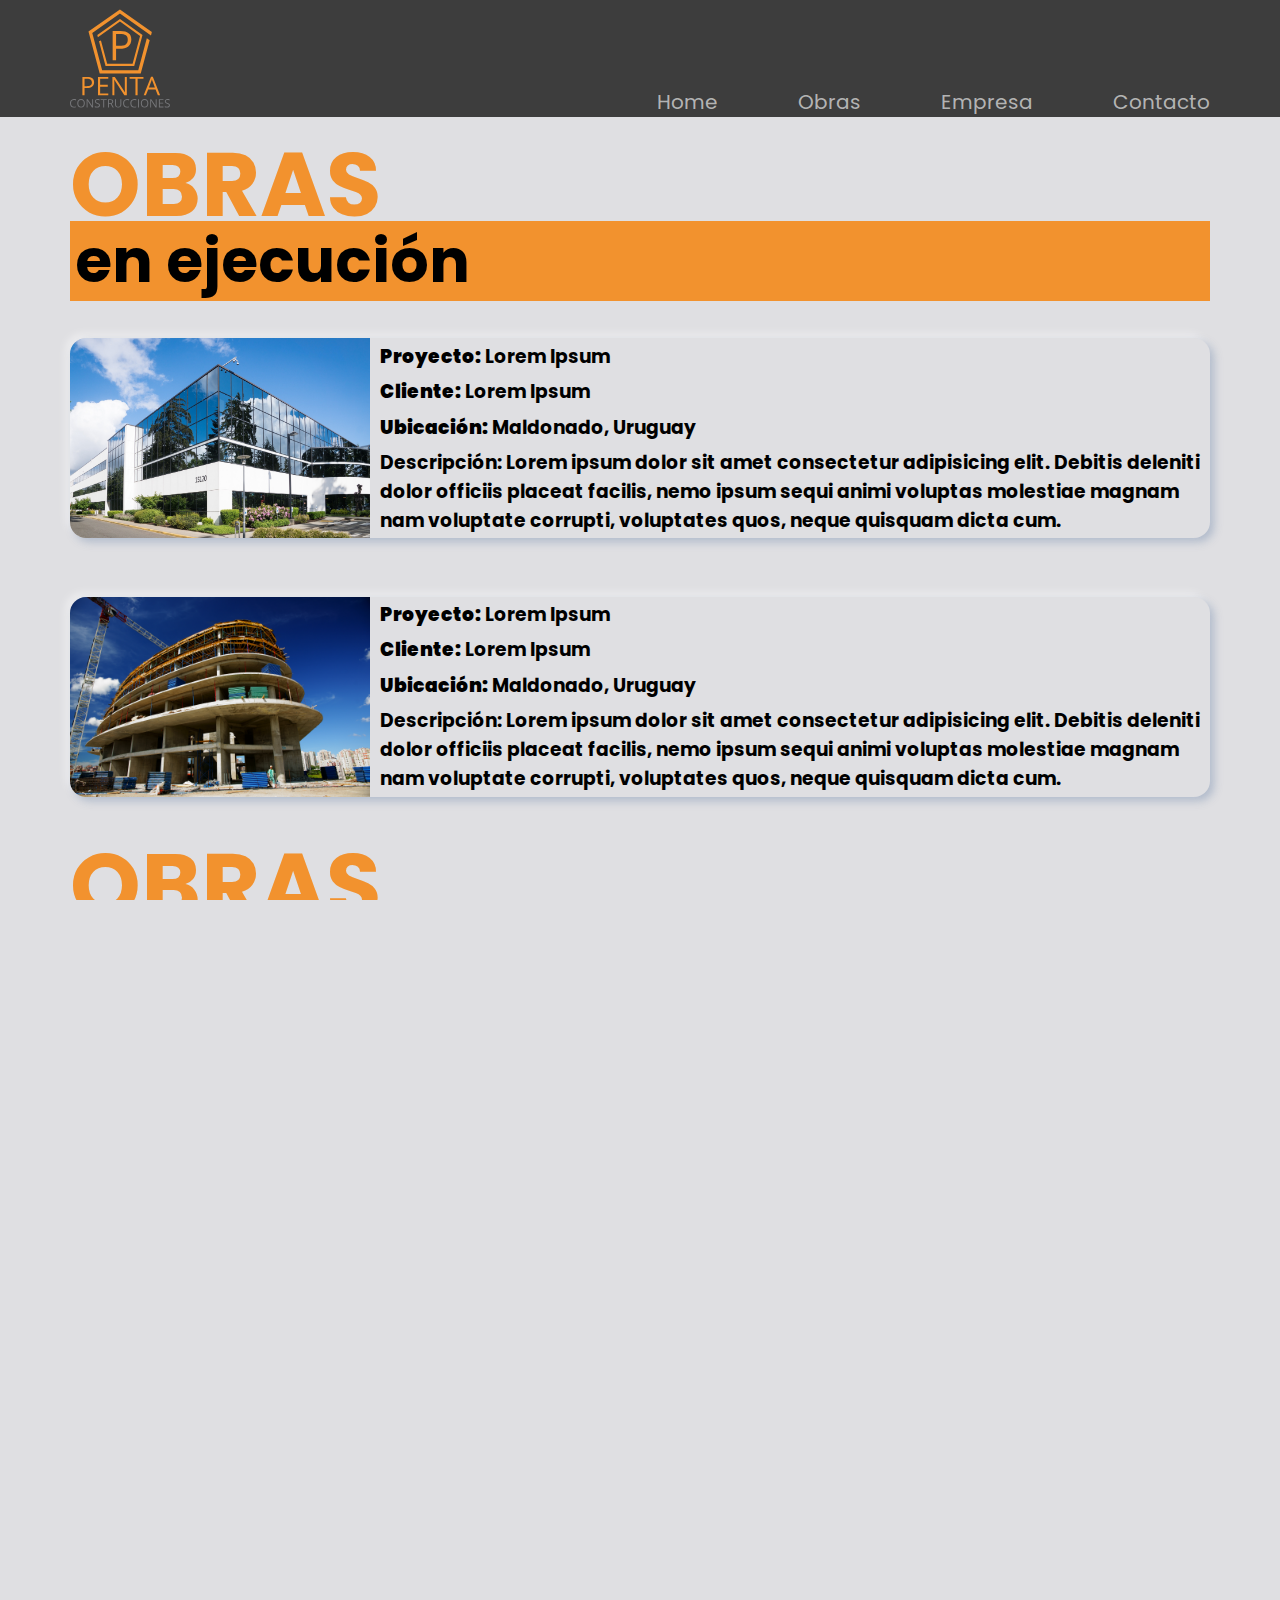
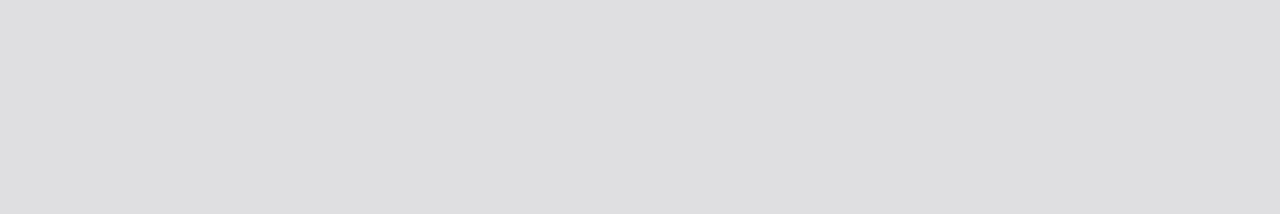
<file: proyectos.html>
<!DOCTYPE html>
<html lang="es">
<head>
    <meta charset="UTF-8">
    <meta http-equiv="X-UA-Compatible" content="IE=edge">
    <meta name="viewport" content="width=device-width, initial-scale=1.0">
    <title>Constructora Penta SRL</title>
    <link rel="stylesheet" href="./style.css">
</head>
<body>
    <main class='main'>        
        <header class='header'>
            <nav class='navbar'>
                <div class='logo-navbar'>
                    <a href="./home.html">
                        <svg id='logo'
                    width="100px"
                    height='auto'
                    viewBox="0 0 1043 1024"
                    fill="none"
                    xmlns="http://www.w3.org/2000/svg">
                        <path d="M129.233 703.756H179.199C227.363 703.756 251.445 722.477 251.445 759.918C251.445 779.43 244.766 794.459 231.406 805.006C218.135 815.465 199.106 820.694 174.321 820.694H151.646V896.5H129.233V703.756ZM151.646 723.136V801.446H171.816C191.768 801.446 206.138 798.238 214.927 791.822C223.804 785.318 228.242 775.387 228.242 762.027C228.242 748.58 224.023 738.736 215.586 732.496C207.236 726.256 194.272 723.136 176.694 723.136H151.646Z" fill="#F2922E"/>
                        <path d="M399.365 723.663H314.331V785.758H394.092V805.533H314.331V876.461H399.365V896.5H291.919V703.756H399.365V723.663Z" fill="#F2922E"/>
                        <path d="M592.769 896.5H567.192L461.855 734.737H460.801C462.207 753.106 462.91 770.509 462.91 786.944V896.5H442.212V703.756H467.524L572.598 864.859H573.652L572.466 842.052C572.026 832.911 571.807 826.407 571.807 822.54C571.807 818.585 571.807 815.86 571.807 814.366V703.756H592.769V896.5Z" fill="#F2922E"/>
                        <path d="M766.133 723.663H705.093V896.5H682.681V723.663H621.641V703.756H766.133V723.663Z" fill="#F2922E"/>
                        <path d="M939.629 896.5H916.426L892.432 835.196H815.176L791.445 896.5H768.77L844.971 702.965H863.823L939.629 896.5ZM885.444 815.025L863.032 755.304C860.044 747.569 857.056 738.297 854.067 727.486C852.134 735.748 849.365 745.021 845.762 755.304L823.086 815.025H885.444Z" fill="#F2922E"/>
                        <path d="M39.4922 1023.67C26.8359 1023.67 17.0898 1019.84 10.2539 1012.19C3.41797 1004.53 0 993.652 0 979.551C0 979.355 0 979.16 0 978.965C0 970.449 1.64062 962.891 4.92188 956.289C8.24219 949.688 13.0078 944.59 19.2188 940.996C25.4688 937.402 32.6367 935.605 40.7227 935.605C40.918 935.605 41.0938 935.605 41.25 935.605C50.1953 935.605 58.0469 937.246 64.8047 940.527L60.5859 949.082C54.0625 946.035 47.5781 944.512 41.1328 944.512C31.7188 944.512 24.2773 947.656 18.8086 953.945C13.3789 960.195 10.6641 968.848 10.6641 979.902C10.6641 990.918 13.2812 999.512 18.5156 1005.68C23.7891 1011.78 31.2891 1014.82 41.0156 1014.82C47.0312 1014.82 53.8477 1013.75 61.4648 1011.6V1020.33C55.3711 1022.56 48.0469 1023.67 39.4922 1023.67Z" fill="#76777A"/>
                        <path d="M75.7617 979.609C75.7617 965.586 79.1992 954.727 86.0742 947.031C92.9492 939.336 102.617 935.488 115.078 935.488C127.578 935.488 137.285 939.395 144.199 947.207C151.113 955.02 154.57 965.801 154.57 979.551C154.57 993.301 151.094 1004.1 144.141 1011.95C137.227 1019.77 127.52 1023.67 115.02 1023.67C102.559 1023.67 92.8906 1019.82 86.0156 1012.13C79.1797 1004.43 75.7617 993.594 75.7617 979.609ZM144.023 979.668C144.023 968.066 141.602 959.297 136.758 953.359C131.953 947.383 124.805 944.395 115.312 944.395C105.859 944.395 98.6523 947.402 93.6914 953.418C88.7695 959.395 86.3086 968.145 86.3086 979.668C86.3086 991.152 88.7695 999.902 93.6914 1005.92C98.6523 1011.93 105.859 1014.94 115.312 1014.94C124.766 1014.94 131.914 1011.95 136.758 1005.98C141.602 1000 144.023 991.23 144.023 979.668Z" fill="#76777A"/>
                        <path d="M240.645 1022.5H229.277L182.461 950.605H181.992C182.617 958.77 182.93 966.504 182.93 973.809V1022.5H173.73V936.836H184.98L231.68 1008.44H232.148L231.621 998.301C231.426 994.238 231.328 991.348 231.328 989.629C231.328 987.871 231.328 986.66 231.328 985.996V936.836H240.645V1022.5Z" fill="#76777A"/>
                        <path d="M282.422 1014.94C288.984 1014.94 293.965 1013.69 297.363 1011.19C300.762 1008.69 302.461 1005.18 302.461 1000.64C302.461 997.715 301.855 995.293 300.645 993.379C299.473 991.465 297.5 989.727 294.727 988.164C291.992 986.562 287.734 984.727 281.953 982.656C273.945 979.766 268.242 976.367 264.844 972.461C261.445 968.555 259.746 963.398 259.746 956.992C259.746 950.547 262.227 945.371 267.188 941.465C272.148 937.559 278.789 935.605 287.109 935.605C295.43 935.605 303.164 937.168 310.312 940.293L307.266 948.965C300.234 945.996 293.359 944.512 286.641 944.512C281.367 944.512 277.246 945.645 274.277 947.91C271.309 950.176 269.824 953.32 269.824 957.344C269.824 960.273 270.371 962.695 271.465 964.609C272.559 966.523 274.355 968.262 276.855 969.824C279.395 971.348 283.418 973.105 288.926 975.098C297.988 978.379 304.18 981.855 307.5 985.527C310.859 989.199 312.539 993.926 312.539 999.707C312.539 1007.17 309.805 1013.05 304.336 1017.34C298.867 1021.56 291.23 1023.67 281.426 1023.67C271.621 1023.67 264.023 1022.36 258.633 1019.75V1010.14C266.172 1013.34 274.102 1014.94 282.422 1014.94Z" fill="#76777A"/>
                        <path d="M383.555 945.684H356.426V1022.5H346.465V945.684H319.336V936.836H383.555V945.684Z" fill="#76777A"/>
                        <path d="M396.504 936.836H420C430.469 936.836 438.223 938.848 443.262 942.871C448.301 946.855 450.82 952.91 450.82 961.035C450.82 972.363 445.078 980.02 433.594 984.004L456.855 1022.5H445.078L424.336 986.875H406.465V1022.5H396.504V936.836ZM406.465 945.566V978.32H420.117C427.109 978.32 432.246 976.934 435.527 974.16C438.848 971.387 440.508 967.188 440.508 961.562C440.508 955.938 438.828 951.875 435.469 949.375C432.148 946.836 426.797 945.566 419.414 945.566H406.465Z" fill="#76777A"/>
                        <path d="M535.371 936.836V992.266C535.371 1002.07 532.402 1009.77 526.465 1015.35C520.566 1020.9 512.48 1023.67 502.207 1023.67C491.934 1023.67 483.945 1020.86 478.242 1015.23C472.617 1009.61 469.805 1001.88 469.805 992.031V936.836H479.766V992.734C479.766 999.922 481.719 1005.43 485.625 1009.26C489.57 1013.05 495.234 1014.94 502.617 1014.94C510 1014.94 515.645 1013.01 519.551 1009.14C523.457 1005.27 525.41 999.766 525.41 992.617V936.836H535.371Z" fill="#76777A"/>
                        <path d="M593.086 1023.67C580.43 1023.67 570.684 1019.84 563.848 1012.19C557.012 1004.53 553.594 993.652 553.594 979.551C553.594 979.355 553.594 979.16 553.594 978.965C553.594 970.449 555.234 962.891 558.516 956.289C561.836 949.688 566.602 944.59 572.812 940.996C579.062 937.402 586.23 935.605 594.316 935.605C594.512 935.605 594.688 935.605 594.844 935.605C603.789 935.605 611.641 937.246 618.398 940.527L614.18 949.082C607.656 946.035 601.172 944.512 594.727 944.512C585.312 944.512 577.871 947.656 572.402 953.945C566.973 960.195 564.258 968.848 564.258 979.902C564.258 990.918 566.875 999.512 572.109 1005.68C577.383 1011.78 584.883 1014.82 594.609 1014.82C600.625 1014.82 607.441 1013.75 615.059 1011.6V1020.33C608.965 1022.56 601.641 1023.67 593.086 1023.67Z" fill="#76777A"/>
                        <path d="M668.789 1023.67C656.133 1023.67 646.387 1019.84 639.551 1012.19C632.715 1004.53 629.297 993.652 629.297 979.551C629.297 979.355 629.297 979.16 629.297 978.965C629.297 970.449 630.938 962.891 634.219 956.289C637.539 949.688 642.305 944.59 648.516 940.996C654.766 937.402 661.934 935.605 670.02 935.605C670.215 935.605 670.391 935.605 670.547 935.605C679.492 935.605 687.344 937.246 694.102 940.527L689.883 949.082C683.359 946.035 676.875 944.512 670.43 944.512C661.016 944.512 653.574 947.656 648.105 953.945C642.676 960.195 639.961 968.848 639.961 979.902C639.961 990.918 642.578 999.512 647.812 1005.68C653.086 1011.78 660.586 1014.82 670.312 1014.82C676.328 1014.82 683.145 1013.75 690.762 1011.6V1020.33C684.668 1022.56 677.344 1023.67 668.789 1023.67Z" fill="#76777A"/>
                        <path d="M719.473 1022.5H709.512V936.836H719.473V1022.5Z" fill="#76777A"/>
                        <path d="M738.574 979.609C738.574 965.586 742.012 954.727 748.887 947.031C755.762 939.336 765.43 935.488 777.891 935.488C790.391 935.488 800.098 939.395 807.012 947.207C813.926 955.02 817.383 965.801 817.383 979.551C817.383 993.301 813.906 1004.1 806.953 1011.95C800.039 1019.77 790.332 1023.67 777.832 1023.67C765.371 1023.67 755.703 1019.82 748.828 1012.13C741.992 1004.43 738.574 993.594 738.574 979.609ZM806.836 979.668C806.836 968.066 804.414 959.297 799.57 953.359C794.766 947.383 787.617 944.395 778.125 944.395C768.672 944.395 761.465 947.402 756.504 953.418C751.582 959.395 749.121 968.145 749.121 979.668C749.121 991.152 751.582 999.902 756.504 1005.92C761.465 1011.93 768.672 1014.94 778.125 1014.94C787.578 1014.94 794.727 1011.95 799.57 1005.98C804.414 1000 806.836 991.23 806.836 979.668Z" fill="#76777A"/>
                        <path d="M903.457 1022.5H892.09L845.273 950.605H844.805C845.43 958.77 845.742 966.504 845.742 973.809V1022.5H836.543V936.836H847.793L894.492 1008.44H894.961L894.434 998.301C894.238 994.238 894.141 991.348 894.141 989.629C894.141 987.871 894.141 986.66 894.141 985.996V936.836H903.457V1022.5Z" fill="#76777A"/>
                        <path d="M974.766 945.684H936.973V973.281H972.422V982.07H936.973V1013.59H974.766V1022.5H927.012V936.836H974.766V945.684Z" fill="#76777A"/>
                        <path d="M1012.03 1014.94C1018.59 1014.94 1023.57 1013.69 1026.97 1011.19C1030.37 1008.69 1032.07 1005.18 1032.07 1000.64C1032.07 997.715 1031.46 995.293 1030.25 993.379C1029.08 991.465 1027.11 989.727 1024.34 988.164C1021.6 986.562 1017.34 984.727 1011.56 982.656C1003.55 979.766 997.852 976.367 994.453 972.461C991.055 968.555 989.355 963.398 989.355 956.992C989.355 950.547 991.836 945.371 996.797 941.465C1001.76 937.559 1008.4 935.605 1016.72 935.605C1025.04 935.605 1032.77 937.168 1039.92 940.293L1036.88 948.965C1029.84 945.996 1022.97 944.512 1016.25 944.512C1010.98 944.512 1006.86 945.645 1003.89 947.91C1000.92 950.176 999.434 953.32 999.434 957.344C999.434 960.273 999.98 962.695 1001.07 964.609C1002.17 966.523 1003.96 968.262 1006.46 969.824C1009 971.348 1013.03 973.105 1018.54 975.098C1027.6 978.379 1033.79 981.855 1037.11 985.527C1040.47 989.199 1042.15 993.926 1042.15 999.707C1042.15 1007.17 1039.41 1013.05 1033.95 1017.34C1028.48 1021.56 1020.84 1023.67 1011.04 1023.67C1001.23 1023.67 993.633 1022.36 988.242 1019.75V1010.14C995.781 1013.34 1003.71 1014.94 1012.03 1014.94Z" fill="#76777A"/>
                        <path d="M444.937 224.537H524.512C601.217 224.537 639.57 254.352 639.57 313.98C639.57 345.055 628.932 368.99 607.656 385.787C586.52 402.444 556.216 410.772 516.743 410.772H480.63V531.5H444.937V224.537ZM480.63 255.401V380.118H512.754C544.528 380.118 567.414 375.009 581.411 364.791C595.549 354.433 602.617 338.616 602.617 317.34C602.617 295.924 595.898 280.247 582.461 270.309C569.163 260.37 548.517 255.401 520.522 255.401H480.63Z" fill="#F2922E"/>
                        <path d="M309.734 668H737.734L831.234 321L801.234 299.5L711.734 633.5H335.234L232.234 247L520.734 42.5L844.734 272L853.734 235.5L520.734 0L192.734 231.5L309.734 668Z" fill="#F2922E"/>
                        <path d="M284.734 268L290.734 289.5L521.234 127L730.734 276.5L652.968 567H387.734L322.734 325.5L302.234 332.5L370.734 589H669.734L756.234 267L521.234 101L284.734 268Z" fill="#F2922E"/>
                    </svg>
                    </a>                    
                </div>
                <ul class='nav-links'>
                    <li><a href="./home.html">Home</a></li>
                    <li><a href="./proyectos.html">Obras</a></li>
                    <li><a href="./empresa.html">Empresa</a></li>
                    <li><a href="./contacto.html">Contacto</a></li>
                </ul>
            </nav>
        </header>

        <div class='content'>
            <div class='obras'>
                <h1 class='obras-title-1'>OBRAS</h1>                
                <span class='obras-span-1'>
                    <h2 class='obras-ejecucion'>en ejecución</h2>
                </span>
                <div id='proyecto' class='proyecto-1'>
                    <img src="./assets/pexels-pixabay-269077 (1).jpg" alt="">
                    <div class='proyecto-descripcion'>
                        <h3><b>Proyecto:</b> Lorem Ipsum</h3>
                        <h3><b>Cliente:</b> Lorem Ipsum</h3>
                        <h3><b>Ubicación:</b> Maldonado, Uruguay</h3>
                        <h3>Descripción: Lorem ipsum dolor sit amet consectetur adipisicing elit.
                            Debitis deleniti dolor officiis placeat facilis, nemo ipsum sequi animi
                            voluptas molestiae magnam nam voluptate corrupti, voluptates quos, neque
                            quisquam dicta cum.
                        </h3>
                    </div>
                </div>
                <div id='proyecto' class='proyecto-2'>
                    <img src="./assets/pexels-engin-akyurt-1463917 (1).jpg" alt="">
                    <div class='proyecto-descripcion'>
                        <h3><b>Proyecto:</b> Lorem Ipsum</h3>
                        <h3><b>Cliente:</b> Lorem Ipsum</h3>
                        <h3><b>Ubicación:</b> Maldonado, Uruguay</h3>
                        <h3>Descripción: Lorem ipsum dolor sit amet consectetur adipisicing elit.
                            Debitis deleniti dolor officiis placeat facilis, nemo ipsum sequi animi
                            voluptas molestiae magnam nam voluptate corrupti, voluptates quos, neque
                            quisquam dicta cum.
                        </h3>
                    </div>
                </div>
                <h1 id='proyecto' class='obras-title-2'>OBRAS</h1>
                <span id='proyecto' class='obras-span-2'>
                    <h2 class='obras-finalizadas'>finalizadas</h2>
                </span>
                <div id='proyecto' class='proyecto-3'>
                    <img src="./assets/pexels-engin-akyurt-1463917 (1).jpg" alt="">
                    <div class='proyecto-descripcion'>
                        <h3><b>Proyecto:</b> Lorem Ipsum</h3>
                        <h3><b>Cliente:</b> Lorem Ipsum</h3>
                        <h3><b>Ubicación:</b> Maldonado, Uruguay</h3>
                        <h3>Descripción: Lorem ipsum dolor sit amet consectetur adipisicing elit.
                            Debitis deleniti dolor officiis placeat facilis, nemo ipsum sequi animi
                            voluptas molestiae magnam nam voluptate corrupti, voluptates quos, neque
                            quisquam dicta cum.
                        </h3>
                    </div>
                </div>
                <div id='proyecto' class='proyecto-4'>
                    <img src="./assets/pexels-pixabay-269077 (1).jpg" alt="">
                    <div class='proyecto-descripcion'>
                        <h3><b>Proyecto:</b> Lorem Ipsum</h3>
                        <h3><b>Cliente:</b> Lorem Ipsum</h3>
                        <h3><b>Ubicación:</b> Maldonado, Uruguay</h3>
                        <h3>Descripción: Lorem ipsum dolor sit amet consectetur adipisicing elit.
                            Debitis deleniti dolor officiis placeat facilis, nemo ipsum sequi animi
                            voluptas molestiae magnam nam voluptate corrupti, voluptates quos, neque
                            quisquam dicta cum.
                        </h3>
                    </div>
                </div>
                <div id='proyecto' class='proyecto-5'>
                    <img src="./assets/pexels-engin-akyurt-1463917 (1).jpg" alt="">
                    <div class='proyecto-descripcion'>
                        <h3><b>Proyecto:</b> Lorem Ipsum</h3>
                        <h3><b>Cliente:</b> Lorem Ipsum</h3>
                        <h3><b>Ubicación:</b> Maldonado, Uruguay</h3>
                        <h3>Descripción: Lorem ipsum dolor sit amet consectetur adipisicing elit.
                            Debitis deleniti dolor officiis placeat facilis, nemo ipsum sequi animi
                            voluptas molestiae magnam nam voluptate corrupti, voluptates quos, neque
                            quisquam dicta cum.
                        </h3>
                    </div>
                </div>
                <footer class='footer'>
                    <h3>Constructora Penta SRL - 2021 - Todos los derechos reservados.</h3>
                </footer>
            </div>
            
        </div>

        

    </main>

    <script src="https://cdnjs.cloudflare.com/ajax/libs/gsap/3.8.0/gsap.min.js"
            integrity="sha512-eP6ippJojIKXKO8EPLtsUMS+/sAGHGo1UN/38swqZa1ypfcD4I0V/ac5G3VzaHfDaklFmQLEs51lhkkVaqg60Q=="
            crossorigin="anonymous"
            referrerpolicy="no-referrer"></script>
    <script src="./index.js"></script>
</body>
</html>
</file>
<file: style.css>
@import url("https://fonts.googleapis.com/css2?family=Poppins:ital,wght@0,200;0,300;1,100&display=swap");
@import url("https://fonts.googleapis.com/css2?family=Poppins:ital,wght@0,200;0,300;1,100&display=swap");
@import url("https://fonts.googleapis.com/css2?family=Poppins:ital,wght@0,200;0,300;1,100&display=swap");
@import url("https://fonts.googleapis.com/css2?family=Poppins:ital,wght@0,200;0,300;1,100&display=swap");
@import url("https://fonts.googleapis.com/css2?family=Poppins:ital,wght@0,200;0,300;1,100&display=swap");
@import url("https://fonts.googleapis.com/css2?family=Poppins:ital,wght@0,200;0,300;1,100&display=swap");
@import url("https://fonts.googleapis.com/css2?family=Poppins:ital,wght@0,200;0,300;1,100&display=swap");
@import url("https://fonts.googleapis.com/css2?family=Poppins:ital,wght@0,200;0,300;1,100&display=swap");
@import url("https://fonts.googleapis.com/css2?family=Poppins:ital,wght@0,200;0,300;1,100&display=swap");
@import url("https://fonts.googleapis.com/css2?family=Poppins:ital,wght@0,200;0,300;1,100&display=swap");
* {
  margin: 0;
  padding: 0;
  -webkit-box-sizing: border-box;
          box-sizing: border-box;
}

html, body {
  height: 100%;
  overflow: hidden;
  overflow-y: auto;
  background-color: #DFDFE2;
}

.intro-content {
  width: 100vw;
  height: 100vh;
  max-width: 100%;
  background-color: #3D3D3D;
  position: fixed;
  display: -webkit-box;
  display: -ms-flexbox;
  display: flex;
  -webkit-box-align: center;
      -ms-flex-align: center;
          align-items: center;
  -webkit-box-pack: center;
      -ms-flex-pack: center;
          justify-content: center;
  z-index: 999;
}

.intro-content .hide {
  overflow: hidden;
}

.intro-content .hide .logo {
  display: inline-block;
}

.intro-content .slider {
  width: 100vw;
  height: 100vh;
  max-width: 100%;
  background-color: #F2922E;
  position: fixed;
  -webkit-transform: translateY(100%);
          transform: translateY(100%);
  z-index: 999;
}

.main {
  width: 100vw;
  min-width: 1000px;
  height: 100vh;
  min-height: 900px;
  background-color: #DFDFE2;
  font-family: "Poppins", sans-serif;
  display: -ms-grid;
  display: grid;
  -ms-grid-rows: 13% 82% 5%;
      grid-template-rows: 13% 82% 5%;
}

.header {
  width: 100%;
  height: 100%;
  background-color: #3D3D3D;
  display: -webkit-box;
  display: -ms-flexbox;
  display: flex;
  -webkit-box-align: center;
      -ms-flex-align: center;
          align-items: center;
  -webkit-box-pack: center;
      -ms-flex-pack: center;
          justify-content: center;
}

.header .navbar {
  width: 60%;
  height: 100%;
  min-width: 1140px;
  display: -webkit-box;
  display: -ms-flexbox;
  display: flex;
  -webkit-box-pack: justify;
      -ms-flex-pack: justify;
          justify-content: space-between;
}

.header .navbar .nav-links {
  display: -webkit-box;
  display: -ms-flexbox;
  display: flex;
}

.header .navbar .nav-links li {
  text-decoration: none;
  list-style: none;
  display: -webkit-box;
  display: -ms-flexbox;
  display: flex;
  -webkit-box-align: end;
      -ms-flex-align: end;
          align-items: flex-end;
  -webkit-box-pack: left;
      -ms-flex-pack: left;
          justify-content: left;
}

.header .navbar .nav-links li a {
  text-decoration: none;
  font-size: 20px;
  margin-left: 80px;
  color: rgba(196, 196, 196, 0.9);
}

.footer {
  width: 100%;
  height: 100%;
  position: static;
  display: -webkit-box;
  display: -ms-flexbox;
  display: flex;
  -webkit-box-align: center;
      -ms-flex-align: center;
          align-items: center;
  -webkit-box-pack: center;
      -ms-flex-pack: center;
          justify-content: center;
  font-size: 10px;
  color: #3D3D3D;
}

.content {
  width: 60%;
  height: 100%;
  min-width: 1140px;
  display: -webkit-box;
  display: -ms-flexbox;
  display: flex;
  -webkit-box-align: center;
      -ms-flex-align: center;
          align-items: center;
  -webkit-box-pack: center;
      -ms-flex-pack: center;
          justify-content: center;
  background-color: #DFDFE2;
  position: static;
  margin: auto;
}

.home {
  width: 100%;
  height: 100%;
  display: -ms-grid;
  display: grid;
  -ms-grid-rows: (5%)[20];
      grid-template-rows: repeat(20, 5%);
  -ms-grid-columns: (5%)[20];
      grid-template-columns: repeat(20, 5%);
}

.home h1 {
  text-align: justify;
  -ms-grid-column: 1;
      grid-column-start: 1;
  -ms-grid-row: 1;
      grid-row-start: 1;
  grid-row-end: 4;
  grid-column-end: 6;
  font-size: 110px;
  color: #F2922E;
}

.home h2 {
  -ms-grid-column: 1;
      grid-column-start: 1;
  -ms-grid-row: 4;
      grid-row-start: 4;
  font-size: 60px;
}

.home p {
  -ms-grid-column: 1;
      grid-column-start: 1;
  grid-column-end: 13;
  -ms-grid-row: 6;
      grid-row-start: 6;
  grid-row-end: 14;
  font-size: 25px;
  margin-right: 20px;
}

.home .img-main {
  width: 430px;
  border-radius: 16px;
  -ms-grid-column: 13;
      grid-column-start: 13;
  -ms-grid-row: 3;
      grid-row-start: 3;
}

.home span {
  height: 120px;
  background-color: #F2922E;
  -ms-grid-column: 1;
      grid-column-start: 1;
  grid-column-end: 21;
  -ms-grid-row: 15;
      grid-row-start: 15;
  opacity: 0.9;
  border-radius: 16px;
  display: -webkit-box;
  display: -ms-flexbox;
  display: flex;
  -webkit-box-align: center;
      -ms-flex-align: center;
          align-items: center;
  -webkit-box-pack: start;
      -ms-flex-pack: start;
          justify-content: flex-start;
}

.home span button {
  width: 300px;
  height: 75px;
  margin-left: 80px;
  border-radius: 16px;
  border: none;
  background-color: #3D3D3D;
}

.home span button a {
  color: #DFDFE2;
  font-size: 30px;
  cursor: pointer;
  text-decoration: none;
}

.obras {
  width: 100%;
  height: 100%;
  display: -ms-grid;
  display: grid;
  -ms-grid-rows: (5%)[80];
      grid-template-rows: repeat(80, 5%);
  -ms-grid-columns: (5%)[20];
      grid-template-columns: repeat(20, 5%);
}

.obras .obras-title-1 {
  font-size: 90px;
  color: #F2922E;
  -ms-grid-row: 1;
      grid-row-start: 1;
}

.obras .obras-span-1 {
  height: 80px;
  background-color: #F2922E;
  -ms-grid-row: 3;
      grid-row-start: 3;
  -ms-grid-column: 1;
      grid-column-start: 1;
  grid-column-end: 21;
  margin-top: 12px;
  margin-top: 30px;
  padding-left: 5px;
  display: -webkit-box;
  display: -ms-flexbox;
  display: flex;
  -webkit-box-align: center;
      -ms-flex-align: center;
          align-items: center;
  -webkit-box-pack: start;
      -ms-flex-pack: start;
          justify-content: flex-start;
}

.obras .obras-span-1 .obras-ejecucion {
  font-size: 60px;
}

.obras .proyecto-1 {
  height: 200px;
  width: 100%;
  border-radius: 16px;
  -ms-grid-column: 1;
      grid-column-start: 1;
  grid-column-end: 21;
  -ms-grid-row: 7;
      grid-row-start: 7;
  display: -webkit-box;
  display: -ms-flexbox;
  display: flex;
  -webkit-box-shadow: 4px 4px 8px rgba(165, 177, 198, 0.8), -4px -4px 8px rgba(255, 255, 255, 0.5);
          box-shadow: 4px 4px 8px rgba(165, 177, 198, 0.8), -4px -4px 8px rgba(255, 255, 255, 0.5);
}

.obras .proyecto-1 img {
  height: 200px;
  border-radius: 16px 0 0 16px;
}

.obras .proyecto-1 .proyecto-descripcion {
  padding-left: 10px;
  display: -webkit-box;
  display: -ms-flexbox;
  display: flex;
  -webkit-box-orient: vertical;
  -webkit-box-direction: normal;
      -ms-flex-direction: column;
          flex-direction: column;
  -ms-flex-pack: distribute;
      justify-content: space-around;
  -webkit-box-align: start;
      -ms-flex-align: start;
          align-items: flex-start;
}

.obras .proyecto-2 {
  height: 200px;
  width: 100%;
  border-radius: 16px;
  -ms-grid-column: 1;
      grid-column-start: 1;
  grid-column-end: 21;
  -ms-grid-row: 14;
      grid-row-start: 14;
  -webkit-box-shadow: 4px 4px 8px rgba(165, 177, 198, 0.8), -4px -4px 8px rgba(255, 255, 255, 0.5);
          box-shadow: 4px 4px 8px rgba(165, 177, 198, 0.8), -4px -4px 8px rgba(255, 255, 255, 0.5);
  display: -webkit-box;
  display: -ms-flexbox;
  display: flex;
}

.obras .proyecto-2 img {
  height: 200px;
  border-radius: 16px 0 0 16px;
}

.obras .proyecto-2 .proyecto-descripcion {
  padding-left: 10px;
  display: -webkit-box;
  display: -ms-flexbox;
  display: flex;
  -webkit-box-orient: vertical;
  -webkit-box-direction: normal;
      -ms-flex-direction: column;
          flex-direction: column;
  -ms-flex-pack: distribute;
      justify-content: space-around;
  -webkit-box-align: start;
      -ms-flex-align: start;
          align-items: flex-start;
}

.obras .proyecto-3 {
  height: 200px;
  width: 100%;
  border-radius: 16px;
  -ms-grid-column: 1;
      grid-column-start: 1;
  grid-column-end: 21;
  -ms-grid-row: 26;
      grid-row-start: 26;
  -webkit-box-shadow: 4px 4px 8px rgba(165, 177, 198, 0.8), -4px -4px 8px rgba(255, 255, 255, 0.5);
          box-shadow: 4px 4px 8px rgba(165, 177, 198, 0.8), -4px -4px 8px rgba(255, 255, 255, 0.5);
  display: -webkit-box;
  display: -ms-flexbox;
  display: flex;
}

.obras .proyecto-3 img {
  height: 200px;
  border-radius: 16px 0 0 16px;
}

.obras .proyecto-3 .proyecto-descripcion {
  padding-left: 10px;
  display: -webkit-box;
  display: -ms-flexbox;
  display: flex;
  -webkit-box-orient: vertical;
  -webkit-box-direction: normal;
      -ms-flex-direction: column;
          flex-direction: column;
  -ms-flex-pack: distribute;
      justify-content: space-around;
  -webkit-box-align: start;
      -ms-flex-align: start;
          align-items: flex-start;
}

.obras .proyecto-4 {
  height: 200px;
  width: 100%;
  border-radius: 16px;
  -ms-grid-column: 1;
      grid-column-start: 1;
  grid-column-end: 21;
  -ms-grid-row: 33;
      grid-row-start: 33;
  -webkit-box-shadow: 4px 4px 8px rgba(165, 177, 198, 0.8), -4px -4px 8px rgba(255, 255, 255, 0.5);
          box-shadow: 4px 4px 8px rgba(165, 177, 198, 0.8), -4px -4px 8px rgba(255, 255, 255, 0.5);
  display: -webkit-box;
  display: -ms-flexbox;
  display: flex;
}

.obras .proyecto-4 img {
  height: 200px;
  border-radius: 16px 0 0 16px;
}

.obras .proyecto-4 .proyecto-descripcion {
  padding-left: 10px;
  display: -webkit-box;
  display: -ms-flexbox;
  display: flex;
  -webkit-box-orient: vertical;
  -webkit-box-direction: normal;
      -ms-flex-direction: column;
          flex-direction: column;
  -ms-flex-pack: distribute;
      justify-content: space-around;
  -webkit-box-align: start;
      -ms-flex-align: start;
          align-items: flex-start;
}

.obras .proyecto-5 {
  height: 200px;
  width: 100%;
  border-radius: 16px;
  -ms-grid-column: 1;
      grid-column-start: 1;
  grid-column-end: 21;
  -ms-grid-row: 40;
      grid-row-start: 40;
  -webkit-box-shadow: 4px 4px 8px rgba(165, 177, 198, 0.8), -4px -4px 8px rgba(255, 255, 255, 0.5);
          box-shadow: 4px 4px 8px rgba(165, 177, 198, 0.8), -4px -4px 8px rgba(255, 255, 255, 0.5);
  display: -webkit-box;
  display: -ms-flexbox;
  display: flex;
}

.obras .proyecto-5 img {
  height: 200px;
  border-radius: 16px 0 0 16px;
}

.obras .proyecto-5 .proyecto-descripcion {
  padding-left: 10px;
  display: -webkit-box;
  display: -ms-flexbox;
  display: flex;
  -webkit-box-orient: vertical;
  -webkit-box-direction: normal;
      -ms-flex-direction: column;
          flex-direction: column;
  -ms-flex-pack: distribute;
      justify-content: space-around;
  -webkit-box-align: start;
      -ms-flex-align: start;
          align-items: flex-start;
}

.obras .obras-title-2 {
  font-size: 90px;
  color: #F2922E;
  -ms-grid-row: 20;
      grid-row-start: 20;
}

.obras .obras-span-2 {
  height: 80px;
  background-color: #F2922E;
  -ms-grid-row: 22;
      grid-row-start: 22;
  -ms-grid-column: 1;
      grid-column-start: 1;
  grid-column-end: 21;
  margin-top: 30px;
  padding-left: 5px;
  display: -webkit-box;
  display: -ms-flexbox;
  display: flex;
  -webkit-box-align: center;
      -ms-flex-align: center;
          align-items: center;
  -webkit-box-pack: start;
      -ms-flex-pack: start;
          justify-content: flex-start;
}

.obras .obras-span-2 .obras-finalizadas {
  font-size: 60px;
}

.obras .footer {
  -ms-grid-row: 46;
      grid-row-start: 46;
  -ms-grid-column: 1;
      grid-column-start: 1;
  grid-column-end: 21;
  width: 100%;
  text-align: center;
}

.empresa {
  width: 100%;
  height: 100%;
  display: -ms-grid;
  display: grid;
  -ms-grid-rows: (5%)[20];
      grid-template-rows: repeat(20, 5%);
  -ms-grid-columns: (5%)[20];
      grid-template-columns: repeat(20, 5%);
}

.empresa h1 {
  font-size: 90px;
  color: #F2922E;
  -ms-grid-row: 1;
      grid-row-start: 1;
}

.empresa span {
  height: 80px;
  background-color: #F2922E;
  -ms-grid-row: 3;
      grid-row-start: 3;
  -ms-grid-column: 1;
      grid-column-start: 1;
  grid-column-end: 21;
  margin-top: 12px;
  margin-top: 30px;
  padding-left: 5px;
  display: -webkit-box;
  display: -ms-flexbox;
  display: flex;
  -webkit-box-align: center;
      -ms-flex-align: center;
          align-items: center;
  -webkit-box-pack: start;
      -ms-flex-pack: start;
          justify-content: flex-start;
}

.empresa span h2 {
  font-size: 60px;
}

.empresa p {
  font-size: 18px;
  margin-top: 20px;
}

.empresa .text-1 {
  -ms-grid-column: 1;
      grid-column-start: 1;
  grid-column-end: 13;
  -ms-grid-row: 6;
      grid-row-start: 6;
}

.empresa .text-2 {
  -ms-grid-column: 1;
      grid-column-start: 1;
  grid-column-end: 13;
  -ms-grid-row: 10;
      grid-row-start: 10;
}

.empresa .text-3 {
  -ms-grid-column: 1;
      grid-column-start: 1;
  grid-column-end: 13;
  -ms-grid-row: 14;
      grid-row-start: 14;
}

.empresa img {
  width: 400px;
  border-radius: 16px;
  -ms-grid-row: 4;
      grid-row-start: 4;
  -ms-grid-column: 13;
      grid-column-start: 13;
  margin-top: 25px;
  margin-left: 30px;
}

.contacto {
  width: 100%;
  height: 100%;
  display: -ms-grid;
  display: grid;
  -ms-grid-rows: (5%)[20];
      grid-template-rows: repeat(20, 5%);
  -ms-grid-columns: (5%)[20];
      grid-template-columns: repeat(20, 5%);
}

.contacto h1 {
  font-size: 90px;
  color: #F2922E;
  -ms-grid-row: 1;
      grid-row-start: 1;
}

.contacto span {
  height: 120px;
  background-color: #F2922E;
  -ms-grid-row: 3;
      grid-row-start: 3;
  -ms-grid-column: 1;
      grid-column-start: 1;
  grid-column-end: 21;
  margin-top: 12px;
  margin-top: 30px;
  padding-left: 5px;
  display: -webkit-box;
  display: -ms-flexbox;
  display: flex;
  -webkit-box-orient: vertical;
  -webkit-box-direction: normal;
      -ms-flex-direction: column;
          flex-direction: column;
  -webkit-box-align: start;
      -ms-flex-align: start;
          align-items: flex-start;
  -ms-flex-pack: distribute;
      justify-content: space-around;
  font-size: 12px;
}

.contacto .maps {
  width: 100%;
  -ms-grid-column: 1;
      grid-column-start: 1;
  grid-column-end: 21;
  -ms-grid-row: 8;
      grid-row-start: 8;
}
/*# sourceMappingURL=style.css.map */
</file>
